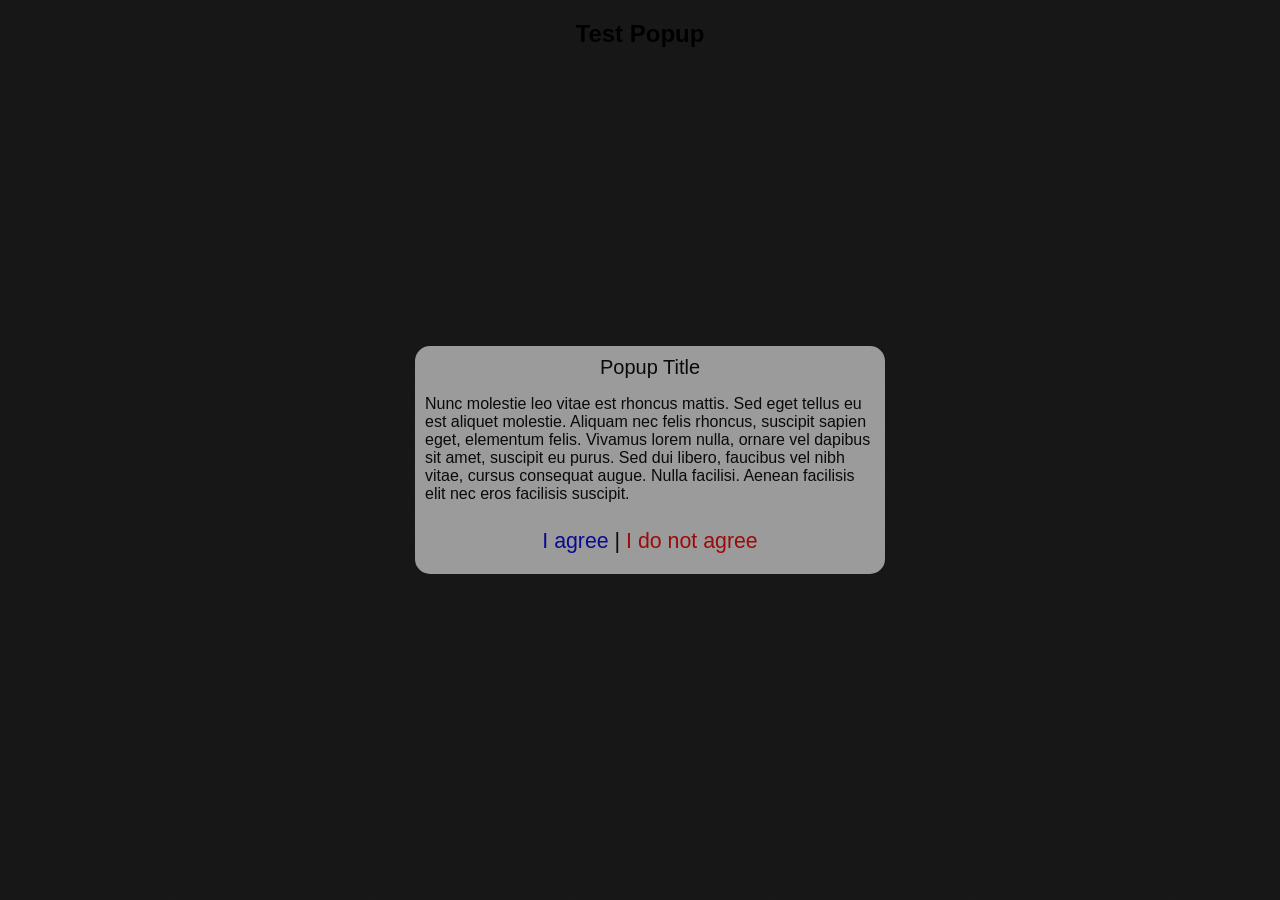
<file: popup/index.html>
<!DOCTYPE html>
<!--
Hi there. Thanks for checking out the code. You can delete ANYTHING you'd like here, but be wary. This place is pretty damn messy. Good luck, brave warrior.
-->
<html>
<head>
<meta charset="utf-8">
<title>jQuery Popup Plugin Basic Demo</title>
<link rel="stylesheet" href="main.css">
</head>
<body>
<div class="maintext">
  <h2> Test Popup</h2>
<div class="jquery-script-ads">

<script type="text/javascript"><!--
google_ad_client = "ca-pub-2783044520727903";
/* jQuery_demo */
google_ad_slot = "2780937993";
google_ad_width = 728;
google_ad_height = 90;
//-->
</script>
<script type="text/javascript"
src="http://pagead2.googlesyndication.com/pagead/show_ads.js">
</script></div>
</div>
<div id="boxes">
  <div style="top: 199.5px; left: 551.5px; display: none;" id="dialog" class="window"> Popup Title
    <div id="lorem">
      <p>Nunc molestie leo vitae est rhoncus mattis. Sed eget tellus eu est aliquet molestie. Aliquam nec felis rhoncus, suscipit sapien eget, elementum felis. Vivamus lorem nulla, ornare vel dapibus sit amet, suscipit eu purus. Sed dui libero, faucibus vel nibh vitae, cursus consequat augue. Nulla facilisi. Aenean facilisis elit nec eros facilisis suscipit.</p>
    </div>
    <div id="popupfoot"> <a href="#" class="close agree">I agree</a> | <a class="agree"style="color:red;" href="http://www.cartoonnetwork.com/">I do not agree</a> </div>
  </div>
  <div style="width: 1478px; font-size: 32pt; color:white; height: 602px; display: none; opacity: 0.8;" id="mask"></div>
</div>
<script src="http://ajax.googleapis.com/ajax/libs/jquery/1.11.1/jquery.js"></script> 
<script src="main.js"></script>
<script type="text/javascript">

  var _gaq = _gaq || [];
  _gaq.push(['_setAccount', 'UA-36251023-1']);
  _gaq.push(['_setDomainName', 'jqueryscript.net']);
  _gaq.push(['_trackPageview']);

  (function() {
    var ga = document.createElement('script'); ga.type = 'text/javascript'; ga.async = true;
    ga.src = ('https:' == document.location.protocol ? 'https://ssl' : 'http://www') + '.google-analytics.com/ga.js';
    var s = document.getElementsByTagName('script')[0]; s.parentNode.insertBefore(ga, s);
  })();

</script>

</body>
</html>
</file>
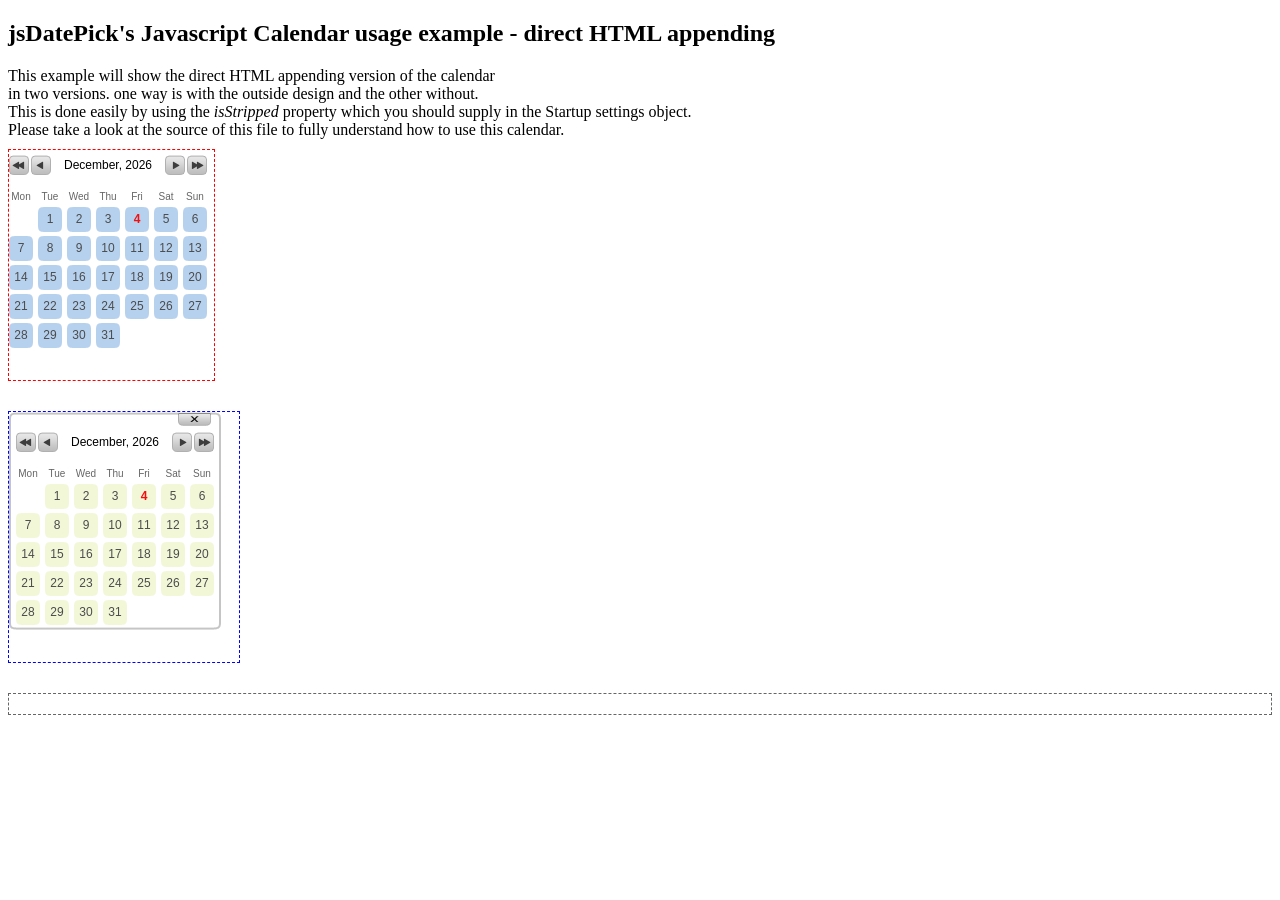
<file: calender/example-full.html>
<!DOCTYPE html PUBLIC "-//W3C//DTD XHTML 1.0 Transitional//EN" "http://www.w3.org/TR/xhtml1/DTD/xhtml1-transitional.dtd">
<html xmlns="http://www.w3.org/1999/xhtml">
<head>
<meta http-equiv="Content-Type" content="text/html; charset=utf-8" />
<title>jsDatePick Javascript example</title>
<!-- 

	Copyright 2010 Itamar Arjuan
	jsDatePick is distributed under the terms of the GNU General Public License.
	
	****************************************************************************************

	Copy paste these 2 lines of code to every page you want the calendar to be available at
-->
<link rel="stylesheet" type="text/css" media="all" href="jsDatePick_ltr.min.css" />
<!-- 
	OR if you want to use the calendar in a right-to-left website
	just use the other CSS file instead and don't forget to switch g_jsDatePickDirectionality variable to "rtl"!
	
	<link rel="stylesheet" type="text/css" media="all" href="jsDatePick_ltr.css" />
-->
<script type="text/javascript" src="jsDatePick.min.1.3.js"></script>
<!-- 
	After you copied those 2 lines of code , make sure you take also the files into the same folder :-)
    Next step will be to set the appropriate statement to "start-up" the calendar on the needed HTML element.
    
    This example is of the direct HTML appending calendar version which can be used
    in two ways. with a stripped mode or without.
    
    BUT - in both cases , it simply attaches to an HTML element and stays there.    
    
    When used in this way , you will have to make a javascript function that will be registered
    as an event handler of the clicking action on each day.
    
    This is done easily like shown in the example.
-->
<script type="text/javascript">
	window.onload = function(){
		
		
		g_globalObject = new JsDatePick({
			useMode:1,
			isStripped:true,
			target:"div3_example"
			/*selectedDate:{				This is an example of what the full configuration offers.
				day:5,						For full documentation about these settings please see the full version of the code.
				month:9,
				year:2006
			},
			yearsRange:[1978,2020],
			limitToToday:false,
			cellColorScheme:"beige",
			dateFormat:"%m-%d-%Y",
			imgPath:"img/",
			weekStartDay:1*/
		});		
		
		g_globalObject.setOnSelectedDelegate(function(){
			var obj = g_globalObject.getSelectedDay();
			alert("a date was just selected and the date is : " + obj.day + "/" + obj.month + "/" + obj.year);
			document.getElementById("div3_example_result").innerHTML = obj.day + "/" + obj.month + "/" + obj.year;
		});
		
		
		
		g_globalObject2 = new JsDatePick({
			useMode:1,
			isStripped:false,
			target:"div4_example",
			cellColorScheme:"beige"
			/*selectedDate:{				This is an example of what the full configuration offers.
				day:5,						For full documentation about these settings please see the full version of the code.
				month:9,
				year:2006
			},
			yearsRange:[1978,2020],
			limitToToday:false,
			dateFormat:"%m-%d-%Y",
			imgPath:"img/",
			weekStartDay:1*/
		});
		
		g_globalObject2.setOnSelectedDelegate(function(){
			var obj = g_globalObject2.getSelectedDay();
			alert("a date was just selected and the date is : " + obj.day + "/" + obj.month + "/" + obj.year);
			document.getElementById("div3_example_result").innerHTML = obj.day + "/" + obj.month + "/" + obj.year;
		});		
		
	};
</script>
</head>
<body>
	<h2>jsDatePick's Javascript Calendar usage example - direct HTML appending</h2>
    
    This example will show the direct HTML appending version of the calendar
    <br />
    in two versions. one way is with the outside design and the other without.
    <br />
    This is done easily by using the <i>isStripped</i> property which you should supply in the Startup settings object.
    <br />
    Please take a look at the source of this file to fully understand how to use this calendar.
    <br />
    
    <div id="div3_example" style="margin:10px 0 30px 0; border:dashed 1px red; width:205px; height:230px;">
    	
    </div>
    
    
    <div id="div4_example" style="margin:10px 0 30px 0; border:dashed 1px blue; width:230px; height:250px;">
    	
    </div>
    
    
    <div id="div3_example_result" style="height:20px; line-height:20px; margin:10px 0 0 0; border:dashed 1px #666;"></div>
        
</body>
</html>
</file>
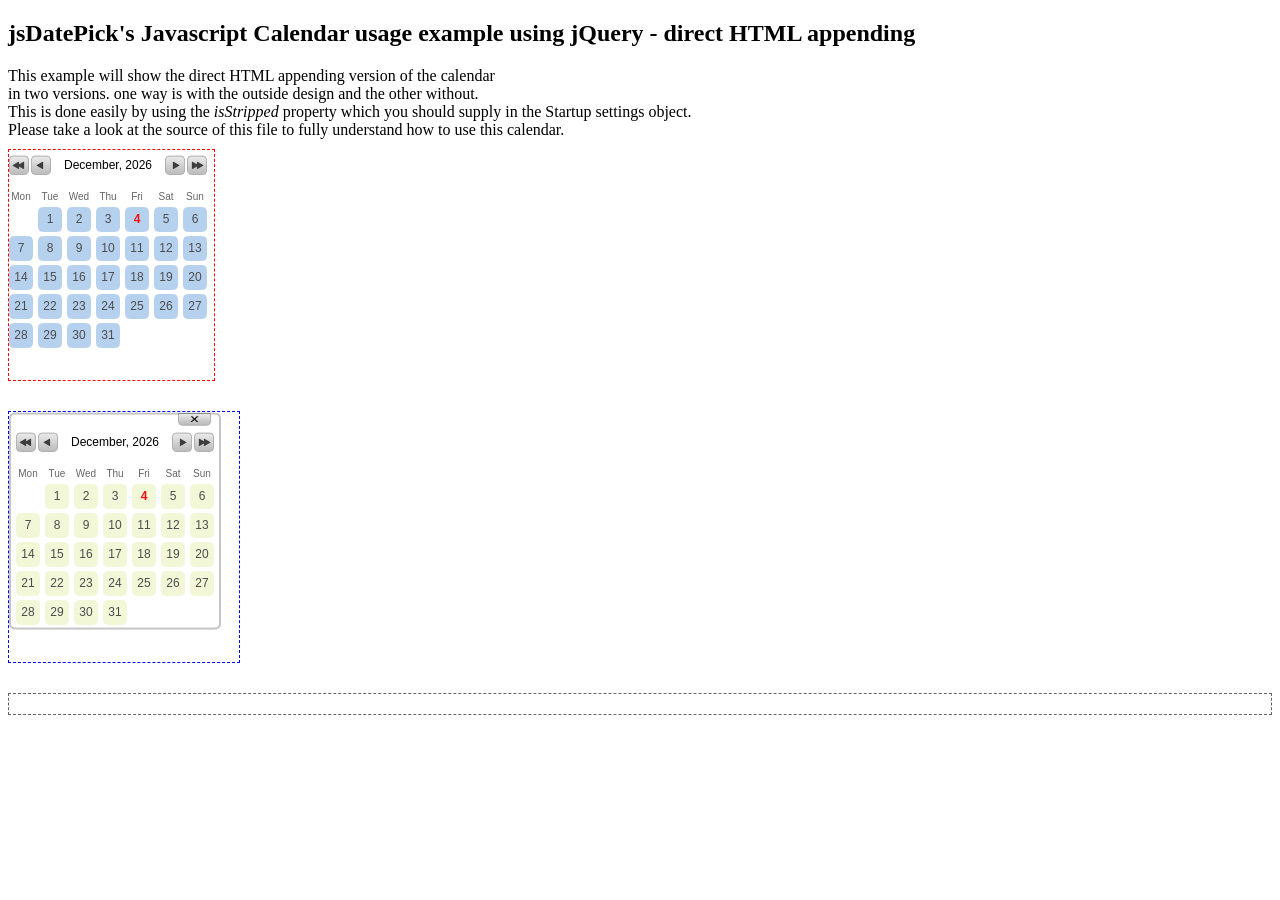
<file: calender/example-jquery-full.html>
<!DOCTYPE html PUBLIC "-//W3C//DTD XHTML 1.0 Transitional//EN" "http://www.w3.org/TR/xhtml1/DTD/xhtml1-transitional.dtd">
<html xmlns="http://www.w3.org/1999/xhtml">
<head>
<meta http-equiv="Content-Type" content="text/html; charset=utf-8" />
<title>jsDatePick Javascript example</title>
<!-- 

	Copyright 2010 Itamar Arjuan
	jsDatePick is distributed under the terms of the GNU General Public License.
	
	****************************************************************************************

	Copy paste these 2 lines of code to every page you want the calendar to be available at
-->
<link rel="stylesheet" type="text/css" media="all" href="jsDatePick_ltr.min.css" />
<!-- 
	OR if you want to use the calendar in a right-to-left website
	just use the other CSS file instead and don't forget to switch g_jsDatePickDirectionality variable to "rtl"!
	
	<link rel="stylesheet" type="text/css" media="all" href="jsDatePick_ltr.css" />
-->
<script type="text/javascript" src="jquery.1.4.2.js"></script>
<script type="text/javascript" src="jsDatePick.jquery.min.1.3.js"></script>
<!-- 
	After you copied those 2 lines of code , make sure you take also the files into the same folder :-)
    Next step will be to set the appropriate statement to "start-up" the calendar on the needed HTML element.
    
    This example is of the direct HTML appending calendar version which can be used
    in two ways. with a stripped mode or without.
    
    BUT - in both cases , it simply attaches to an HTML element and stays there.    
    
    When used in this way , you will have to make a javascript function that will be registered
    as an event handler of the clicking action on each day.
    
    This is done easily like shown in the example.
-->
<script type="text/javascript">
	window.onload = function(){		
		
		g_globalObject = new JsDatePick({
			useMode:1,
			isStripped:true,
			target:"div3_example"
			/*selectedDate:{				This is an example of what the full configuration offers.
				day:5,						For full documentation about these settings please see the full version of the code.
				month:9,
				year:2006
			},
			yearsRange:[1978,2020],
			limitToToday:false,
			cellColorScheme:"beige",
			dateFormat:"%m-%d-%Y",
			imgPath:"img/",
			weekStartDay:1*/
		});
		
		g_globalObject.setOnSelectedDelegate(function(){
			var obj = g_globalObject.getSelectedDay();
			alert("a date was just selected and the date is : " + obj.day + "/" + obj.month + "/" + obj.year);
			document.getElementById("div3_example_result").innerHTML = obj.day + "/" + obj.month + "/" + obj.year;
		});
		
		
		
		g_globalObject2 = new JsDatePick({
			useMode:1,
			isStripped:false,
			target:"div4_example",
			cellColorScheme:"beige"
			/*selectedDate:{				This is an example of what the full configuration offers.
				day:5,						For full documentation about these settings please see the full version of the code.
				month:9,
				year:2006
			},
			yearsRange:[1978,2020],
			limitToToday:false,
			dateFormat:"%m-%d-%Y",
			imgPath:"img/",
			weekStartDay:1*/
		});
		
		g_globalObject2.setOnSelectedDelegate(function(){
			var obj = g_globalObject2.getSelectedDay();
			alert("a date was just selected and the date is : " + obj.day + "/" + obj.month + "/" + obj.year);
			document.getElementById("div3_example_result").innerHTML = obj.day + "/" + obj.month + "/" + obj.year;
		});		
		
	};
</script>
</head>
<body>
	<h2>jsDatePick's Javascript Calendar usage example using jQuery - direct HTML appending</h2>
    
    This example will show the direct HTML appending version of the calendar
    <br />
    in two versions. one way is with the outside design and the other without.
    <br />
    This is done easily by using the <i>isStripped</i> property which you should supply in the Startup settings object.
    <br />
    Please take a look at the source of this file to fully understand how to use this calendar.
    <br />
    
    <div id="div3_example" style="margin:10px 0 30px 0; border:dashed 1px red; width:205px; height:230px;">
    	
    </div>
    
    
    <div id="div4_example" style="margin:10px 0 30px 0; border:dashed 1px blue; width:230px; height:250px;">
    	
    </div>
    
    
    <div id="div3_example_result" style="height:20px; line-height:20px; margin:10px 0 0 0; border:dashed 1px #666;"></div>
        
</body>
</html>
</file>
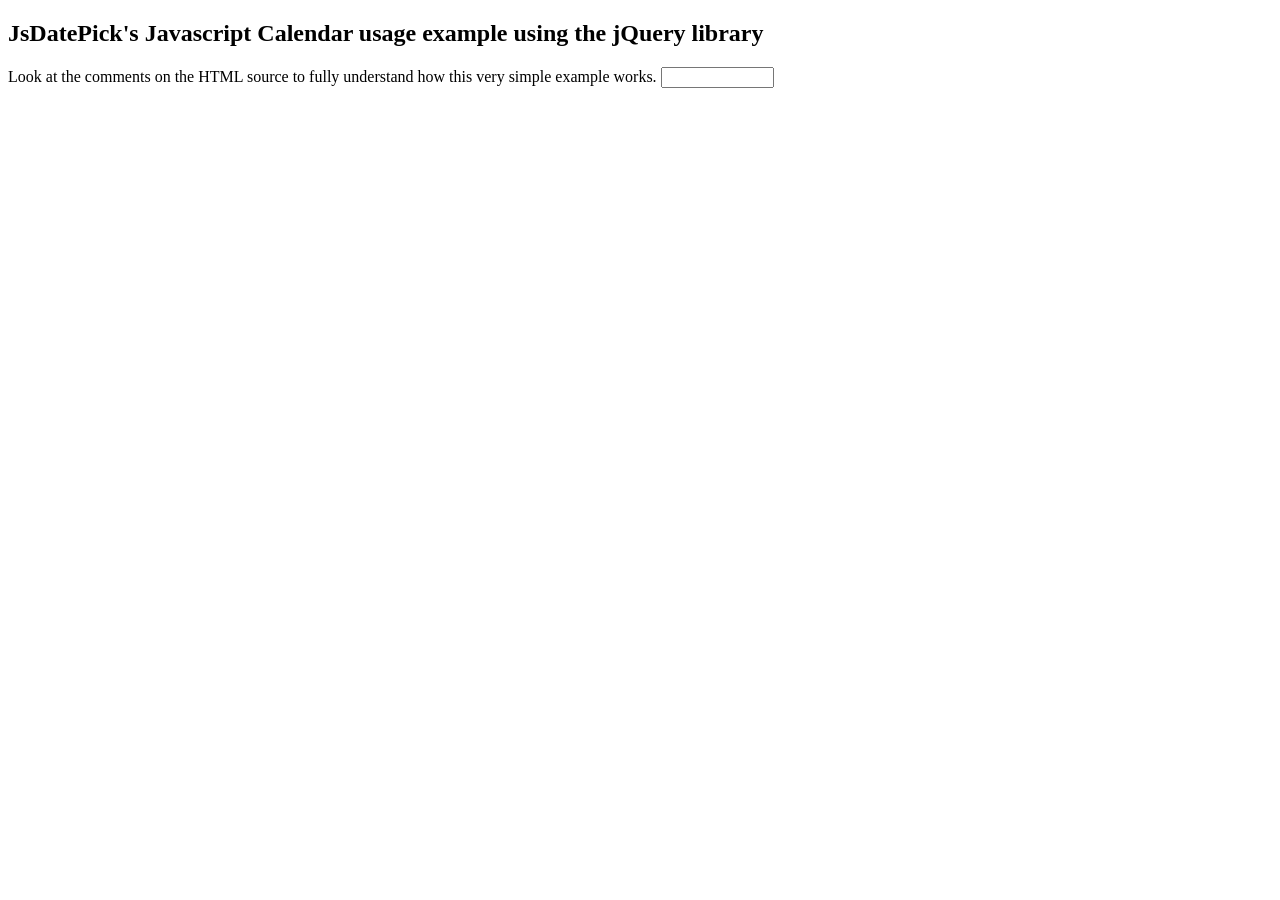
<file: calender/example-jquery.html>
<!DOCTYPE html PUBLIC "-//W3C//DTD XHTML 1.0 Transitional//EN" "http://www.w3.org/TR/xhtml1/DTD/xhtml1-transitional.dtd">
<html xmlns="http://www.w3.org/1999/xhtml">
<head>

<meta http-equiv="Content-Type" content="text/html; charset=utf-8" />
<title>jsDatePick Javascript example</title>
<!-- 

	Copyright 2010 Itamar Arjuan
	jsDatePick is distributed under the terms of the GNU General Public License.
	
	****************************************************************************************

	Copy paste these 2 lines of code to every page you want the calendar to be available at
-->
<link rel="stylesheet" type="text/css" media="all" href="jsDatePick_ltr.min.css" />
<!-- 
	OR if you want to use the calendar in a right-to-left website
	just use the other CSS file instead and don't forget to switch g_jsDatePickDirectionality variable to "rtl"!
	
	<link rel="stylesheet" type="text/css" media="all" href="jsDatePick_ltr.css" />
-->
<script type="text/javascript" src="jquery.1.4.2.js"></script>
<script type="text/javascript" src="jsDatePick.jquery.min.1.3.js"></script>
<!-- 
	After you copied those 2 lines of code , make sure you take also the files into the same folder :-)
    Next step will be to set the appropriate statement to "start-up" the calendar on the needed HTML element.
    
    The first example of Javascript snippet is for the most basic use , as a popup calendar
    for a text field input.
-->
<script type="text/javascript">
	window.onload = function(){
		new JsDatePick({
			useMode:2,
			target:"inputField",
			dateFormat:"%d-%M-%Y"
			/*selectedDate:{				This is an example of what the full configuration offers.
				day:5,						For full documentation about these settings please see the full version of the code.
				month:9,
				year:2006
			},
			yearsRange:[1978,2020],
			limitToToday:false,
			cellColorScheme:"beige",
			dateFormat:"%m-%d-%Y",
			imgPath:"img/",
			weekStartDay:1*/
		});
	};
</script>
</head>
<body>
	<h2>JsDatePick's Javascript Calendar usage example using the jQuery library</h2>
    
    Look at the comments on the HTML source to fully understand how this very simple example works.
    
    <input type="text" size="12" id="inputField" />
    
</body>
</html>
</file>
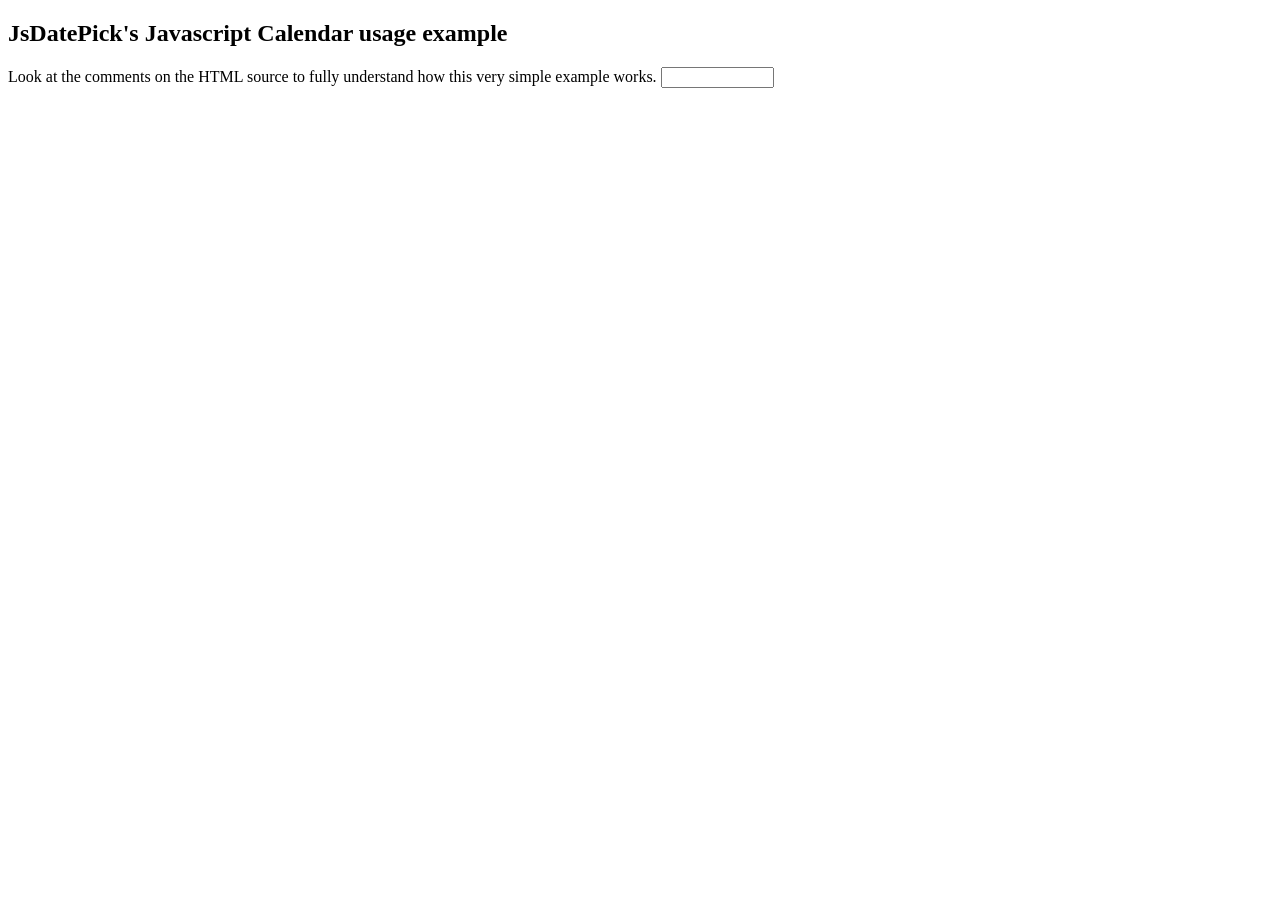
<file: calender/example.html>
<!DOCTYPE html PUBLIC "-//W3C//DTD XHTML 1.0 Transitional//EN" "http://www.w3.org/TR/xhtml1/DTD/xhtml1-transitional.dtd">
<html xmlns="http://www.w3.org/1999/xhtml">
<head>

<meta http-equiv="Content-Type" content="text/html; charset=utf-8" />
<title>jsDatePick Javascript example</title>
<!-- 

	Copyright 2009 Itamar Arjuan
	jsDatePick is distributed under the terms of the GNU General Public License.
	
	****************************************************************************************

	Copy paste these 2 lines of code to every page you want the calendar to be available at
-->
<link rel="stylesheet" type="text/css" media="all" href="jsDatePick_ltr.min.css" />
<!-- 
	OR if you want to use the calendar in a right-to-left website
	just use the other CSS file instead and don't forget to switch g_jsDatePickDirectionality variable to "rtl"!
	
	<link rel="stylesheet" type="text/css" media="all" href="jsDatePick_ltr.css" />
-->
<script type="text/javascript" src="jsDatePick.min.1.3.js"></script>
<!-- 
	After you copied those 2 lines of code , make sure you take also the files into the same folder :-)
    Next step will be to set the appropriate statement to "start-up" the calendar on the needed HTML element.
    
    The first example of Javascript snippet is for the most basic use , as a popup calendar
    for a text field input.
-->
<script type="text/javascript">
	window.onload = function(){
		new JsDatePick({
			useMode:2,
			target:"inputField",
			dateFormat:"%d-%M-%Y"
			/*selectedDate:{				This is an example of what the full configuration offers.
				day:5,						For full documentation about these settings please see the full version of the code.
				month:9,
				year:2006
			},
			yearsRange:[1978,2020],
			limitToToday:false,
			cellColorScheme:"beige",
			dateFormat:"%m-%d-%Y",
			imgPath:"img/",
			weekStartDay:1*/
		});
	};
</script>
</head>
<body>
	<h2>JsDatePick's Javascript Calendar usage example</h2>
    
    Look at the comments on the HTML source to fully understand how this very simple example works.
    
    <input type="text" size="12" id="inputField" />
    
</body>
</html>
</file>
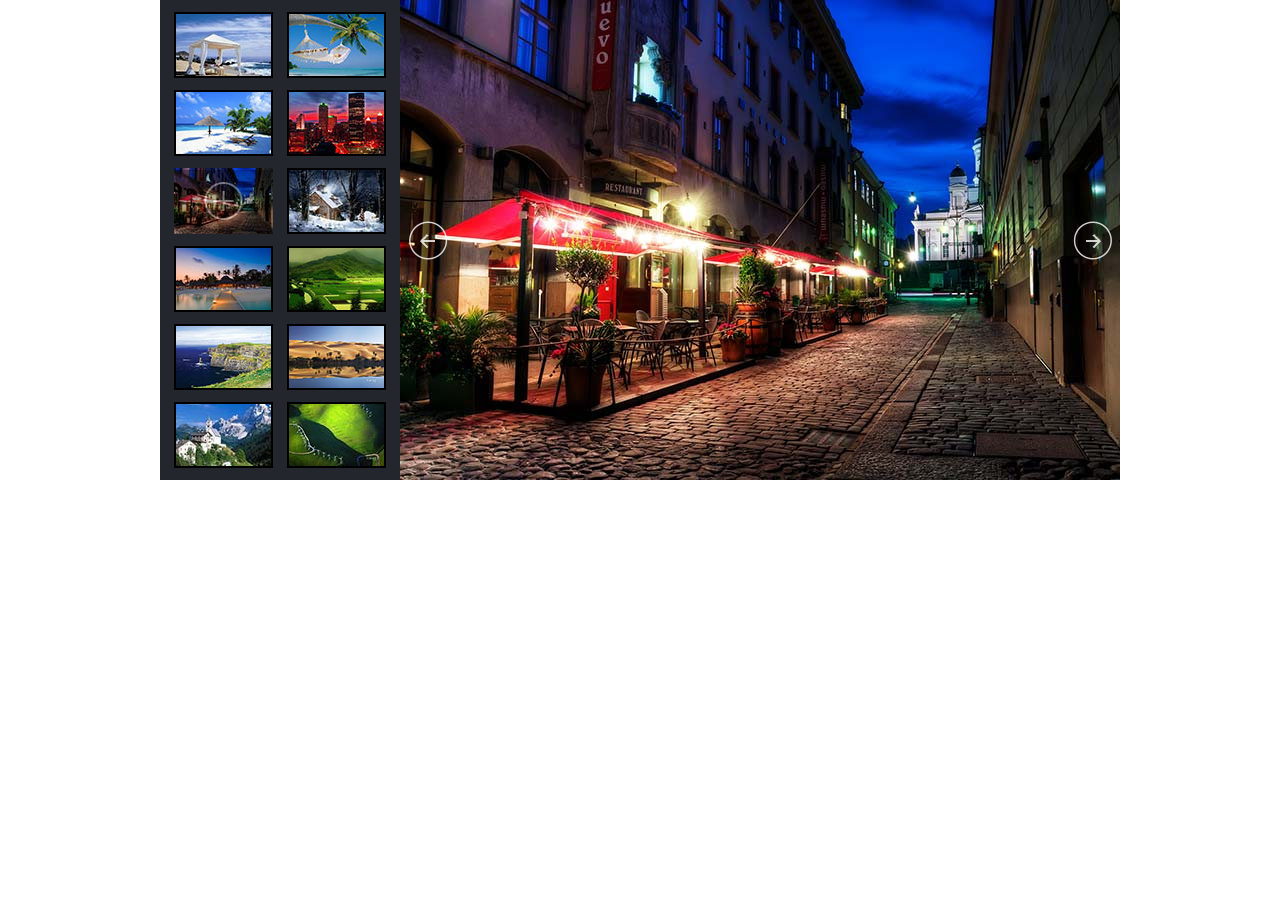
<file: admin/slider_admin/image-gallery-with-vertical-thumbnail.slider/deep-minified.html>
<!DOCTYPE html>
<html>
<head>
    <meta charset="utf-8">
    <meta name="viewport" content="width=device-width, initial-scale=1.0">
    <title></title>
</head>
<body style="padding:0px; margin:0px; background-color:#fff;font-family:Arial, sans-serif">

<!-- #region Jssor Slider Begin -->

<!-- Generated by Jssor Slider Maker Online. -->
<!-- This is deep minimized demo, it works alone, it doesn't depend on any javascript library. -->

<script>

(function(h,g,c,j,e,l,k){/*! Jssor */
new(function(){});var f={zc:function(a){return-c.cos(a*c.PI)/2+.5},gd:function(a){return a},dd:function(a){return-a*(a-2)},Ee:function(a){return a*a*a},Je:function(a){return a==0?0:c.pow(2,10*(a-1))}},d={R:f.zc,D:f.gd,Tb:f.dd,r:f.Ee,s:f.Je};var b=new function(){var d=this,Bb=/\S+/g,G=1,db=2,hb=3,gb=4,lb=5,H,r=0,i=0,s=0,W=0,z=0,J=navigator,pb=J.appName,o=J.userAgent,p=parseFloat;function zb(){if(!H){H={sf:"ontouchstart"in h||"createTouch"in g};var a;if(J.pointerEnabled||(a=J.msPointerEnabled))H.rd=a?"msTouchAction":"touchAction"}return H}function v(j){if(!r){r=-1;if(pb=="Microsoft Internet Explorer"&&!!h.attachEvent&&!!h.ActiveXObject){var e=o.indexOf("MSIE");r=G;s=p(o.substring(e+5,o.indexOf(";",e)));/*@cc_on W=@_jscript_version@*/;i=g.documentMode||s}else if(pb=="Netscape"&&!!h.addEventListener){var d=o.indexOf("Firefox"),b=o.indexOf("Safari"),f=o.indexOf("Chrome"),c=o.indexOf("AppleWebKit");if(d>=0){r=db;i=p(o.substring(d+8))}else if(b>=0){var k=o.substring(0,b).lastIndexOf("/");r=f>=0?gb:hb;i=p(o.substring(k+1,b))}else{var a=/Trident\/.*rv:([0-9]{1,}[\.0-9]{0,})/i.exec(o);if(a){r=G;i=s=p(a[1])}}if(c>=0)z=p(o.substring(c+12))}else{var a=/(opera)(?:.*version|)[ \/]([\w.]+)/i.exec(o);if(a){r=lb;i=p(a[2])}}}return j==r}function q(){return v(G)}function R(){return q()&&(i<6||g.compatMode=="BackCompat")}function fb(){return v(hb)}function kb(){return v(lb)}function wb(){return fb()&&z>534&&z<535}function K(){v();return z>537||i>42||r==G&&i>=11}function P(){return q()&&i<9}function xb(a){var b,c;return function(f){if(!b){b=e;var d=a.substr(0,1).toUpperCase()+a.substr(1);n([a].concat(["WebKit","ms","Moz","O","webkit"]),function(g,e){var b=a;if(e)b=g+d;if(f.style[b]!=k)return c=b})}return c}}function vb(b){var a;return function(c){a=a||xb(b)(c)||b;return a}}var L=vb("transform");function ob(a){return{}.toString.call(a)}var F;function Hb(){if(!F){F={};n(["Boolean","Number","String","Function","Array","Date","RegExp","Object"],function(a){F["[object "+a+"]"]=a.toLowerCase()})}return F}function n(b,d){var a,c;if(ob(b)=="[object Array]"){for(a=0;a<b.length;a++)if(c=d(b[a],a,b))return c}else for(a in b)if(c=d(b[a],a,b))return c}function C(a){return a==j?String(a):Hb()[ob(a)]||"object"}function mb(a){for(var b in a)return e}function A(a){try{return C(a)=="object"&&!a.nodeType&&a!=a.window&&(!a.constructor||{}.hasOwnProperty.call(a.constructor.prototype,"isPrototypeOf"))}catch(b){}}function u(a,b){return{x:a,y:b}}function sb(b,a){setTimeout(b,a||0)}function I(b,d,c){var a=!b||b=="inherit"?"":b;n(d,function(c){var b=c.exec(a);if(b){var d=a.substr(0,b.index),e=a.substr(b.index+b[0].length+1,a.length-1);a=d+e}});a=c+(!a.indexOf(" ")?"":" ")+a;return a}function ub(b,a){if(i<9)b.style.filter=a}d.yf=zb;d.sd=q;d.wf=fb;d.vd=kb;d.tf=K;d.mb=P;xb("transform");d.xd=function(){return i};d.qf=function(){v();return z};d.dc=sb;function Z(a){a.constructor===Z.caller&&a.Bd&&a.Bd.apply(a,Z.caller.arguments)}d.Bd=Z;d.Fb=function(a){if(d.vf(a))a=g.getElementById(a);return a};function t(a){return a||h.event}d.Kd=t;d.jc=function(b){b=t(b);var a=b.target||b.srcElement||g;if(a.nodeType==3)a=d.Ed(a);return a};d.Id=function(a){a=t(a);return{x:a.pageX||a.clientX||0,y:a.pageY||a.clientY||0}};function D(c,d,a){if(a!==k)c.style[d]=a==k?"":a;else{var b=c.currentStyle||c.style;a=b[d];if(a==""&&h.getComputedStyle){b=c.ownerDocument.defaultView.getComputedStyle(c,j);b&&(a=b.getPropertyValue(d)||b[d])}return a}}function bb(b,c,a,d){if(a!==k){if(a==j)a="";else d&&(a+="px");D(b,c,a)}else return p(D(b,c))}function m(c,a){var d=a?bb:D,b;if(a&4)b=vb(c);return function(e,f){return d(e,b?b(e):c,f,a&2)}}function Eb(b){if(q()&&s<9){var a=/opacity=([^)]*)/.exec(b.style.filter||"");return a?p(a[1])/100:1}else return p(b.style.opacity||"1")}function Gb(b,a,f){if(q()&&s<9){var h=b.style.filter||"",i=new RegExp(/[\s]*alpha\([^\)]*\)/g),e=c.round(100*a),d="";if(e<100||f)d="alpha(opacity="+e+") ";var g=I(h,[i],d);ub(b,g)}else b.style.opacity=a==1?"":c.round(a*100)/100}var M={a:["rotate"],ab:["rotateX"],bb:["rotateY"],Wb:["skewX"],Vb:["skewY"]};if(!K())M=B(M,{v:["scaleX",2],B:["scaleY",2],ib:["translateZ",1]});function N(d,a){var c="";if(a){if(q()&&i&&i<10){delete a.ab;delete a.bb;delete a.ib}b.j(a,function(d,b){var a=M[b];if(a){var e=a[1]||0;if(O[b]!=d)c+=" "+a[0]+"("+d+(["deg","px",""])[e]+")"}});if(K()){if(a.qb||a.ob||a.ib)c+=" translate3d("+(a.qb||0)+"px,"+(a.ob||0)+"px,"+(a.ib||0)+"px)";if(a.v==k)a.v=1;if(a.B==k)a.B=1;if(a.v!=1||a.B!=1)c+=" scale3d("+a.v+", "+a.B+", 1)"}}d.style[L(d)]=c}d.Nc=m("transformOrigin",4);d.Ve=m("backfaceVisibility",4);d.df=m("transformStyle",4);d.cf=m("perspective",6);d.bf=m("perspectiveOrigin",4);d.je=function(a,b){if(q()&&s<9||s<10&&R())a.style.zoom=b==1?"":b;else{var c=L(a),f="scale("+b+")",e=a.style[c],g=new RegExp(/[\s]*scale\(.*?\)/g),d=I(e,[g],f);a.style[c]=d}};d.gc=function(b,a){return function(c){c=t(c);var f=c.type,e=c.relatedTarget||(f=="mouseout"?c.toElement:c.fromElement);(!e||e!==a&&!d.af(a,e))&&b(c)}};d.g=function(a,e,b,c){a=d.Fb(a);if(a.addEventListener){e=="mousewheel"&&a.addEventListener("DOMMouseScroll",b,c);a.addEventListener(e,b,c)}else if(a.attachEvent){a.attachEvent("on"+e,b);c&&a.setCapture&&a.setCapture()}};d.V=function(a,c,e,b){a=d.Fb(a);if(a.removeEventListener){c=="mousewheel"&&a.removeEventListener("DOMMouseScroll",e,b);a.removeEventListener(c,e,b)}else if(a.detachEvent){a.detachEvent("on"+c,e);b&&a.releaseCapture&&a.releaseCapture()}};d.Ub=function(a){a=t(a);a.preventDefault&&a.preventDefault();a.cancel=e;a.returnValue=l};d.mf=function(a){a=t(a);a.stopPropagation&&a.stopPropagation();a.cancelBubble=e};d.U=function(d,c){var a=[].slice.call(arguments,2),b=function(){var b=a.concat([].slice.call(arguments,0));return c.apply(d,b)};return b};d.Zb=function(d,c){for(var b=[],a=d.firstChild;a;a=a.nextSibling)(c||a.nodeType==1)&&b.push(a);return b};function nb(a,c,e,b){b=b||"u";for(a=a?a.firstChild:j;a;a=a.nextSibling)if(a.nodeType==1){if(V(a,b)==c)return a;if(!e){var d=nb(a,c,e,b);if(d)return d}}}d.F=nb;function T(a,d,f,b){b=b||"u";var c=[];for(a=a?a.firstChild:j;a;a=a.nextSibling)if(a.nodeType==1){V(a,b)==d&&c.push(a);if(!f){var e=T(a,d,f,b);if(e.length)c=c.concat(e)}}return c}function ib(a,c,d){for(a=a?a.firstChild:j;a;a=a.nextSibling)if(a.nodeType==1){if(a.tagName==c)return a;if(!d){var b=ib(a,c,d);if(b)return b}}}d.We=ib;function yb(a,c,e){var b=[];for(a=a?a.firstChild:j;a;a=a.nextSibling)if(a.nodeType==1){(!c||a.tagName==c)&&b.push(a);if(!e){var d=yb(a,c,e);if(d.length)b=b.concat(d)}}return b}d.Xe=yb;d.Ye=function(b,a){return b.getElementsByTagName(a)};function B(){var e=arguments,d,c,b,a,g=1&e[0],f=1+g;d=e[f-1]||{};for(;f<e.length;f++)if(c=e[f])for(b in c){a=c[b];if(a!==k){a=c[b];var h=d[b];d[b]=g&&(A(h)||A(a))?B(g,{},h,a):a}}return d}d.G=B;function ab(f,g){var d={},c,a,b;for(c in f){a=f[c];b=g[c];if(a!==b){var e;if(A(a)&&A(b)){a=ab(a,b);e=!mb(a)}!e&&(d[c]=a)}}return d}d.Uc=function(a){return C(a)=="function"};d.vf=function(a){return C(a)=="string"};d.cd=function(a){return!isNaN(p(a))&&isFinite(a)};d.j=n;function S(a){return g.createElement(a)}d.pb=function(){return S("DIV")};d.Qc=function(){};function X(b,c,a){if(a==k)return b.getAttribute(c);b.setAttribute(c,a)}function V(a,b){return X(a,b)||X(a,"data-"+b)}d.M=X;d.o=V;function x(b,a){if(a==k)return b.className;b.className=a}d.Jc=x;function rb(b){var a={};n(b,function(b){a[b]=b});return a}function tb(b,a){return b.match(a||Bb)}function Q(b,a){return rb(tb(b||"",a))}d.ke=tb;function cb(b,c){var a="";n(c,function(c){a&&(a+=b);a+=c});return a}function E(a,c,b){x(a,cb(" ",B(ab(Q(x(a)),Q(c)),Q(b))))}d.Ed=function(a){return a.parentNode};d.W=function(a){d.db(a,"none")};d.E=function(a,b){d.db(a,b?"none":"")};d.Xd=function(b,a){b.removeAttribute(a)};d.ie=function(){return q()&&i<10};d.ce=function(d,a){if(a)d.style.clip="rect("+c.round(a.k)+"px "+c.round(a.z)+"px "+c.round(a.C)+"px "+c.round(a.f)+"px)";else{var g=d.style.cssText,f=[new RegExp(/[\s]*clip: rect\(.*?\)[;]?/i),new RegExp(/[\s]*cliptop: .*?[;]?/i),new RegExp(/[\s]*clipright: .*?[;]?/i),new RegExp(/[\s]*clipbottom: .*?[;]?/i),new RegExp(/[\s]*clipleft: .*?[;]?/i)],e=I(g,f,"");b.cc(d,e)}};d.gb=function(){return+new Date};d.O=function(b,a){b.appendChild(a)};d.Ob=function(b,a,c){(c||a.parentNode).insertBefore(b,a)};d.ac=function(b,a){a=a||b.parentNode;a&&a.removeChild(b)};d.Vd=function(a,b){n(a,function(a){d.ac(a,b)})};d.Zc=function(a){d.Vd(d.Zb(a,e),a)};d.Ud=function(a,b){var c=d.Ed(a);b&1&&d.J(a,(d.q(c)-d.q(a))/2);b&2&&d.K(a,(d.u(c)-d.u(a))/2)};d.ee=function(b,a){return parseInt(b,a||10)};d.de=p;d.af=function(b,a){var c=g.body;while(a&&b!==a&&c!==a)try{a=a.parentNode}catch(d){return l}return b===a};function Y(e,c,b){var a=e.cloneNode(!c);!b&&d.Xd(a,"id");return a}d.Z=Y;d.xb=function(f,g){var a=new Image;function b(f,e){d.V(a,"load",b);d.V(a,"abort",c);d.V(a,"error",c);g&&g(a,e)}function c(a){b(a,e)}if(kb()&&i<11.6||!f)b(!f);else{d.g(a,"load",b);d.g(a,"abort",c);d.g(a,"error",c);a.src=f}};d.Wd=function(e,a,f){var c=e.length+1;function b(b){c--;if(a&&b&&b.src==a.src)a=b;!c&&f&&f(a)}n(e,function(a){d.xb(a.src,b)});b()};d.he=function(a,g,i,h){if(h)a=Y(a);var c=T(a,g);if(!c.length)c=b.Ye(a,g);for(var f=c.length-1;f>-1;f--){var d=c[f],e=Y(i);x(e,x(d));b.cc(e,d.style.cssText);b.Ob(e,d);b.ac(d)}return a};function Ib(a){var l=this,p="",r=["av","pv","ds","dn"],f=[],q,j=0,h=0,e=0;function i(){E(a,q,f[e||j||h&2||h]);b.eb(a,"pointer-events",e?"none":"")}function c(){j=0;i();d.V(g,"mouseup",c);d.V(g,"touchend",c);d.V(g,"touchcancel",c)}function o(a){if(e)d.Ub(a);else{j=4;i();d.g(g,"mouseup",c);d.g(g,"touchend",c);d.g(g,"touchcancel",c)}}l.Rd=function(a){if(a===k)return h;h=a&2||a&1;i()};l.pd=function(a){if(a===k)return!e;e=a?0:3;i()};l.sb=a=d.Fb(a);var m=b.ke(x(a));if(m)p=m.shift();n(r,function(a){f.push(p+a)});q=cb(" ",f);f.unshift("");d.g(a,"mousedown",o);d.g(a,"touchstart",o)}d.fc=function(a){return new Ib(a)};d.eb=D;d.rb=m("overflow");d.K=m("top",2);d.J=m("left",2);d.q=m("width",2);d.u=m("height",2);d.Pd=m("marginLeft",2);d.Ue=m("marginTop",2);d.H=m("position");d.db=m("display");d.N=m("zIndex",1);d.Eb=function(b,a,c){if(a!=k)Gb(b,a,c);else return Eb(b)};d.cc=function(a,b){if(b!=k)a.style.cssText=b;else return a.style.cssText};var U={e:d.Eb,k:d.K,f:d.J,cb:d.q,X:d.u,Ab:d.H,Kf:d.db,Q:d.N};function w(g,l){var f=P(),b=K(),e=wb(),h=L(g);function i(b,d,a){var e=b.tb(u(-d/2,-a/2)),f=b.tb(u(d/2,-a/2)),g=b.tb(u(d/2,a/2)),h=b.tb(u(-d/2,a/2));b.tb(u(300,300));return u(c.min(e.x,f.x,g.x,h.x)+d/2,c.min(e.y,f.y,g.y,h.y)+a/2)}function a(e,a){a=a||{};var g=a.ib||0,l=(a.ab||0)%360,m=(a.bb||0)%360,o=(a.a||0)%360,p=a.Jf;if(f){g=0;l=0;m=0;p=0}var c=new Db(a.qb,a.ob,g);c.ab(l);c.bb(m);c.Md(o);c.Td(a.Wb,a.Vb);c.Dc(a.v,a.B,p);if(b){c.vb(a.zb,a.yb);e.style[h]=c.Zd()}else if(!W||W<9){var j="";if(o||a.v!=k&&a.v!=1||a.B!=k&&a.B!=1){var n=i(c,a.lb,a.kb);d.Ue(e,n.y);d.Pd(e,n.x);j=c.ge()}var r=e.style.filter,s=new RegExp(/[\s]*progid:DXImageTransform\.Microsoft\.Matrix\([^\)]*\)/g),q=I(r,[s],j);ub(e,q)}}w=function(f,c){c=c||{};var h=c.zb,i=c.yb,g;n(U,function(a,b){g=c[b];g!==k&&a(f,g)});d.ce(f,c.i);if(!b){h!=k&&d.J(f,c.Ld+h);i!=k&&d.K(f,c.Hd+i)}if(c.Nd)if(e)sb(d.U(j,N,f,c));else a(f,c)};d.Hb=N;if(e)d.Hb=w;if(f)d.Hb=a;else if(!b)a=N;d.I=w;w(g,l)}d.Hb=w;d.I=w;function Db(i,l,p){var d=this,b=[1,0,0,0,0,1,0,0,0,0,1,0,i||0,l||0,p||0,1],h=c.sin,g=c.cos,m=c.tan;function f(a){return a*c.PI/180}function o(a,b){return{x:a,y:b}}function n(c,e,l,m,o,r,t,u,w,z,A,C,E,b,f,k,a,g,i,n,p,q,s,v,x,y,B,D,F,d,h,j){return[c*a+e*p+l*x+m*F,c*g+e*q+l*y+m*d,c*i+e*s+l*B+m*h,c*n+e*v+l*D+m*j,o*a+r*p+t*x+u*F,o*g+r*q+t*y+u*d,o*i+r*s+t*B+u*h,o*n+r*v+t*D+u*j,w*a+z*p+A*x+C*F,w*g+z*q+A*y+C*d,w*i+z*s+A*B+C*h,w*n+z*v+A*D+C*j,E*a+b*p+f*x+k*F,E*g+b*q+f*y+k*d,E*i+b*s+f*B+k*h,E*n+b*v+f*D+k*j]}function e(c,a){return n.apply(j,(a||b).concat(c))}d.Dc=function(a,c,d){if(a==k)a=1;if(c==k)c=1;if(d==k)d=1;if(a!=1||c!=1||d!=1)b=e([a,0,0,0,0,c,0,0,0,0,d,0,0,0,0,1])};d.vb=function(a,c,d){b[12]+=a||0;b[13]+=c||0;b[14]+=d||0};d.ab=function(c){if(c){a=f(c);var d=g(a),i=h(a);b=e([1,0,0,0,0,d,i,0,0,-i,d,0,0,0,0,1])}};d.bb=function(c){if(c){a=f(c);var d=g(a),i=h(a);b=e([d,0,-i,0,0,1,0,0,i,0,d,0,0,0,0,1])}};d.Md=function(c){if(c){a=f(c);var d=g(a),i=h(a);b=e([d,i,0,0,-i,d,0,0,0,0,1,0,0,0,0,1])}};d.Td=function(a,c){if(a||c){i=f(a);l=f(c);b=e([1,m(l),0,0,m(i),1,0,0,0,0,1,0,0,0,0,1])}};d.tb=function(c){var a=e(b,[1,0,0,0,0,1,0,0,0,0,1,0,c.x,c.y,0,1]);return o(a[12],a[13])};d.Zd=function(){return"matrix3d("+b.join(",")+")"};d.ge=function(){return"progid:DXImageTransform.Microsoft.Matrix(M11="+b[0]+", M12="+b[4]+", M21="+b[1]+", M22="+b[5]+", SizingMethod='auto expand')"}}new function(){var a=this;function b(d,g){for(var j=d[0].length,i=d.length,h=g[0].length,f=[],c=0;c<i;c++)for(var k=f[c]=[],b=0;b<h;b++){for(var e=0,a=0;a<j;a++)e+=d[c][a]*g[a][b];k[b]=e}return f}a.v=function(b,c){return a.Cd(b,c,0)};a.B=function(b,c){return a.Cd(b,0,c)};a.Cd=function(a,c,d){return b(a,[[c,0],[0,d]])};a.tb=function(d,c){var a=b(d,[[c.x],[c.y]]);return u(a[0][0],a[1][0])}};var O={Ld:0,Hd:0,zb:0,yb:0,c:1,v:1,B:1,a:0,ab:0,bb:0,qb:0,ob:0,ib:0,Wb:0,Vb:0};d.Dd=function(a){var c=a||{};if(a)if(b.Uc(a))c={oc:c};else if(b.Uc(a.i))c.i={oc:a.i};return c};d.Fd=function(l,m,w,n,y,z,o){var a=m;if(l){a={};for(var g in m){var A=z[g]||1,v=y[g]||[0,1],d=(w-v[0])/v[1];d=c.min(c.max(d,0),1);d=d*A;var u=c.floor(d);if(d!=u)d-=u;var h=n.oc||f.zc,i,B=l[g],q=m[g];if(b.cd(q)){h=n[g]||h;var x=h(d);i=B+q*x}else{i=b.G({Xb:{}},l[g]);b.j(q.Xb||q,function(e,a){if(n.i)h=n.i[a]||n.i.oc||h;var c=h(d),b=e*c;i.Xb[a]=b;i[a]+=b})}a[g]=i}var t=b.j(m,function(b,a){return O[a]!=k});t&&b.j(O,function(c,b){if(a[b]==k&&l[b]!==k)a[b]=l[b]});if(t){if(a.c)a.v=a.B=a.c;a.lb=o.lb;a.kb=o.kb;a.Nd=e}}if(m.i&&o.vb){var p=a.i.Xb,s=(p.k||0)+(p.C||0),r=(p.f||0)+(p.z||0);a.f=(a.f||0)+r;a.k=(a.k||0)+s;a.i.f-=r;a.i.z-=r;a.i.k-=s;a.i.C-=s}if(a.i&&b.ie()&&!a.i.k&&!a.i.f&&a.i.z==o.lb&&a.i.C==o.kb)a.i=j;return a}};function n(){var a=this,d=[];function i(a,b){d.push({nc:a,mc:b})}function g(a,c){b.j(d,function(b,e){b.nc==a&&b.mc===c&&d.splice(e,1)})}a.Lb=a.addEventListener=i;a.removeEventListener=g;a.m=function(a){var c=[].slice.call(arguments,1);b.j(d,function(b){b.nc==a&&b.mc.apply(h,c)})}}var m=function(z,C,i,J,M,L){z=z||0;var a=this,q,n,o,u,A=0,G,H,F,B,y=0,g=0,m=0,D,k,f,d,p,w=[],x;function O(a){f+=a;d+=a;k+=a;g+=a;m+=a;y+=a}function t(o){var h=o;if(p&&(h>=d||h<=f))h=((h-f)%p+p)%p+f;if(!D||u||g!=h){var j=c.min(h,d);j=c.max(j,f);if(!D||u||j!=m){if(L){var l=(j-k)/(C||1);if(i.Jd)l=1-l;var n=b.Fd(M,L,l,G,F,H,i);if(x)b.j(n,function(b,a){x[a]&&x[a](J,b)});else b.I(J,n)}a.qc(m-k,j-k);m=j;b.j(w,function(b,c){var a=o<g?w[w.length-c-1]:b;a.hb(m-y)});var r=g,q=m;g=h;D=e;a.Rb(r,q)}}}function E(a,b,e){b&&a.Sb(d);if(!e){f=c.min(f,a.Lc()+y);d=c.max(d,a.sc()+y)}w.push(a)}var r=h.requestAnimationFrame||h.webkitRequestAnimationFrame||h.mozRequestAnimationFrame||h.msRequestAnimationFrame;if(b.wf()&&b.xd()<7)r=j;r=r||function(a){b.dc(a,i.fb)};function I(){if(q){var d=b.gb(),e=c.min(d-A,i.Tc),a=g+e*o;A=d;if(a*o>=n*o)a=n;t(a);if(!u&&a*o>=n*o)K(B);else r(I)}}function s(h,i,j){if(!q){q=e;u=j;B=i;h=c.max(h,f);h=c.min(h,d);n=h;o=n<g?-1:1;a.Vc();A=b.gb();r(I)}}function K(b){if(q){u=q=B=l;a.Wc();b&&b()}}a.Yc=function(a,b,c){s(a?g+a:d,b,c)};a.id=s;a.nb=K;a.ae=function(a){s(a)};a.Y=function(){return g};a.ed=function(){return n};a.Cb=function(){return m};a.hb=t;a.vb=function(a){t(g+a)};a.Mc=function(){return q};a.Qd=function(a){p=a};a.Sb=O;a.Oc=function(a,b){E(a,0,b)};a.kc=function(a){E(a,1)};a.Lc=function(){return f};a.sc=function(){return d};a.Rb=a.Vc=a.Wc=a.qc=b.Qc;a.Fc=b.gb();i=b.G({fb:16,Tc:50},i);p=i.Xc;x=i.fe;f=k=z;d=z+C;H=i.A||{};F=i.Ib||{};G=b.Dd(i.l)};var p=new function(){var h=this;function g(b,a,c){c.push(a);b[a]=b[a]||[];b[a].push(c)}h.Sd=function(d){for(var e=[],a,b=0;b<d.S;b++)for(a=0;a<d.n;a++)g(e,c.ceil(1e5*c.random())%13,[b,a]);return e}},s=function(k,s,q,t,y){var d=this,u,g,a,x=0,w=t.Yd,r,h=8;function i(g,d){var a={fb:d,p:1,dc:0,n:1,S:1,e:0,c:0,i:0,vb:l,L:l,Jd:l,be:p.Sd,T:{jb:0,Sc:0},l:f.zc,A:{},Qb:[],Ib:{}};b.G(a,g);a.l=b.Dd(a.l);a.lf=c.ceil(a.p/a.fb);a.gf=function(c,b){c/=a.n;b/=a.S;var f=c+"x"+b;if(!a.Qb[f]){a.Qb[f]={cb:c,X:b};for(var d=0;d<a.n;d++)for(var e=0;e<a.S;e++)a.Qb[f][e+","+d]={k:e*b,z:d*c+c,C:e*b+b,f:d*c}}return a.Qb[f]};if(a.ic){a.ic=i(a.ic,d);a.L=e}return a}function o(B,h,a,w,o,m){var z=this,u,v={},i={},n=[],f,d,s,q=a.T.jb||0,r=a.T.Sc||0,g=a.gf(o,m),p=C(a),D=p.length-1,t=a.p+a.dc*D,x=w+t,k=a.L,y;x+=50;function C(a){var b=a.be(a);return a.Jd?b.reverse():b}z.ad=x;z.ec=function(d){d-=w;var e=d<t;if(e||y){y=e;if(!k)d=t-d;var f=c.ceil(d/a.fb);b.j(i,function(a,e){var d=c.max(f,a.Ze);d=c.min(d,a.length-1);if(a.fd!=d){if(!a.fd&&!k)b.E(n[e]);else d==a.ef&&k&&b.W(n[e]);a.fd=d;b.I(n[e],a[d])}})}};h=b.Z(h);b.Hb(h,j);if(b.mb()){var E=!h["no-image"],A=b.Xe(h);b.j(A,function(a){(E||a["jssor-slider"])&&b.Eb(a,b.Eb(a),e)})}b.j(p,function(h,j){b.j(h,function(G){var K=G[0],J=G[1],t=K+","+J,n=l,p=l,x=l;if(q&&J%2){if(q&3)n=!n;if(q&12)p=!p;if(q&16)x=!x}if(r&&K%2){if(r&3)n=!n;if(r&12)p=!p;if(r&16)x=!x}a.k=a.k||a.i&4;a.C=a.C||a.i&8;a.f=a.f||a.i&1;a.z=a.z||a.i&2;var E=p?a.C:a.k,B=p?a.k:a.C,D=n?a.z:a.f,C=n?a.f:a.z;a.i=E||B||D||C;s={};d={k:0,f:0,e:1,cb:o,X:m};f=b.G({},d);u=b.G({},g[t]);if(a.e)d.e=2-a.e;if(a.Q){d.Q=a.Q;f.Q=0}var I=a.n*a.S>1||a.i;if(a.c||a.a){var H=e;if(b.mb())if(a.n*a.S>1)H=l;else I=l;if(H){d.c=a.c?a.c-1:1;f.c=1;if(b.mb()||b.vd())d.c=c.min(d.c,2);var N=a.a||0;d.a=N*360*(x?-1:1);f.a=0}}if(I){var h=u.Xb={};if(a.i){var w=a.Af||1;if(E&&B){h.k=g.X/2*w;h.C=-h.k}else if(E)h.C=-g.X*w;else if(B)h.k=g.X*w;if(D&&C){h.f=g.cb/2*w;h.z=-h.f}else if(D)h.z=-g.cb*w;else if(C)h.f=g.cb*w}s.i=u;f.i=g[t]}var L=n?1:-1,M=p?1:-1;if(a.x)d.f+=o*a.x*L;if(a.y)d.k+=m*a.y*M;b.j(d,function(a,c){if(b.cd(a))if(a!=f[c])s[c]=a-f[c]});v[t]=k?f:d;var F=a.lf,A=c.round(j*a.dc/a.fb);i[t]=new Array(A);i[t].Ze=A;i[t].ef=A+F-1;for(var z=0;z<=F;z++){var y=b.Fd(f,s,z/F,a.l,a.Ib,a.A,{vb:a.vb,lb:o,kb:m});y.Q=y.Q||1;i[t].push(y)}})});p.reverse();b.j(p,function(a){b.j(a,function(c){var f=c[0],e=c[1],d=f+","+e,a=h;if(e||f)a=b.Z(h);b.I(a,v[d]);b.rb(a,"hidden");b.H(a,"absolute");B.xf(a);n[d]=a;b.E(a,!k)})})}function v(){var b=this,c=0;m.call(b,0,u);b.Rb=function(d,b){if(b-c>h){c=b;a&&a.ec(b);g&&g.ec(b)}};b.bd=r}d.ff=function(){var a=0,b=t.Kb,d=b.length;if(w)a=x++%d;else a=c.floor(c.random()*d);b[a]&&(b[a].ub=a);return b[a]};d.of=function(w,x,l,m,b){r=b;b=i(b,h);var j=m.hd,f=l.hd;j["no-image"]=!m.Nb;f["no-image"]=!l.Nb;var n=j,p=f,v=b,e=b.ic||i({},h);if(!b.L){n=f;p=j}var t=e.Sb||0;g=new o(k,p,e,c.max(t-e.fb,0),s,q);a=new o(k,n,v,c.max(e.fb-t,0),s,q);g.ec(0);a.ec(0);u=c.max(g.ad,a.ad);d.ub=w};d.Jb=function(){k.Jb();g=j;a=j};d.hf=function(){var b=j;if(a)b=new v;return b};if(b.mb()||b.vd()||y&&b.qf()<537)h=16;n.call(d);m.call(d,-1e7,1e7)},i=function(p,fc){var d=this;function Bc(){var a=this;m.call(a,-1e8,2e8);a.kf=function(){var b=a.Cb(),d=c.floor(b),f=t(d),e=b-c.floor(b);return{ub:f,pf:d,Ab:e}};a.Rb=function(b,a){var f=c.floor(a);if(f!=a&&a>b)f++;Ub(f,e);d.m(i.rf,t(a),t(b),a,b)}}function Ac(){var a=this;m.call(a,0,0,{Xc:q});b.j(C,function(b){D&1&&b.Qd(q);a.kc(b);b.Sb(ib/bc)})}function zc(){var a=this,b=Tb.sb;m.call(a,-1,2,{l:f.gd,fe:{Ab:Zb},Xc:q},b,{Ab:1},{Ab:-2});a.bc=b}function nc(o,n){var b=this,f,g,h,k,c;m.call(b,-1e8,2e8,{Tc:100});b.Vc=function(){M=e;S=j;d.m(i.uf,t(w.Y()),w.Y())};b.Wc=function(){M=l;k=l;var a=w.kf();d.m(i.nf,t(w.Y()),w.Y());!a.Ab&&Dc(a.pf,s)};b.Rb=function(i,e){var b;if(k)b=c;else{b=g;if(h){var d=e/h;b=a.zf(d)*(g-f)+f}}w.hb(b)};b.Yb=function(a,d,c,e){f=a;g=d;h=c;w.hb(a);b.hb(0);b.id(c,e)};b.jf=function(a){k=e;c=a;b.Yc(a,j,e)};b.Te=function(a){c=a};w=new Bc;w.Oc(o);w.Oc(n)}function pc(){var c=this,a=Xb();b.N(a,0);b.eb(a,"pointerEvents","none");c.sb=a;c.xf=function(c){b.O(a,c);b.E(a)};c.Jb=function(){b.W(a);b.Zc(a)}}function xc(o,g){var f=this,r,L,v,k,y=[],x,B,W,G,Q,F,h,w,p;m.call(f,-u,u+1,{});function E(a){r&&r.nd();T(o,a,0);F=e;r=new I.P(o,I,b.de(b.o(o,"idle"))||lc);r.hb(0)}function Z(){r.Fc<I.Fc&&E()}function M(p,r,o){if(!G){G=e;if(k&&o){var h=o.width,c=o.height,n=h,m=c;if(h&&c&&a.wb){if(a.wb&3&&(!(a.wb&4)||h>K||c>J)){var j=l,q=K/J*c/h;if(a.wb&1)j=q>1;else if(a.wb&2)j=q<1;n=j?h*J/c:K;m=j?J:c*K/h}b.q(k,n);b.u(k,m);b.K(k,(J-m)/2);b.J(k,(K-n)/2)}b.H(k,"absolute");d.m(i.Ae,g)}}b.W(r);p&&p(f)}function Y(b,c,d,e){if(e==S&&s==g&&N)if(!Cc){var a=t(b);A.of(a,g,c,f,d);c.ye();U.Sb(a-U.Lc()-1);U.hb(a);z.Yb(b,b,0)}}function cb(b){if(b==S&&s==g){if(!h){var a=j;if(A)if(A.ub==g)a=A.hf();else A.Jb();Z();h=new vc(o,g,a,r);h.ld(p)}!h.Mc()&&h.hc()}}function R(d,e,l){if(d==g){if(d!=e)C[e]&&C[e].xe();else!l&&h&&h.we();p&&p.pd();var m=S=b.gb();f.xb(b.U(j,cb,m))}else{var k=c.min(g,d),i=c.max(g,d),o=c.min(i-k,k+q-i),n=u+a.ve-1;(!Q||o<=n)&&f.xb()}}function db(){if(s==g&&h){h.nb();p&&p.ue();p&&p.te();h.zd()}}function eb(){s==g&&h&&h.nb()}function ab(a){!P&&d.m(i.se,g,a)}function O(){p=w.pInstance;h&&h.ld(p)}f.xb=function(c,a){a=a||v;if(y.length&&!G){b.E(a);if(!W){W=e;d.m(i.re,g);b.j(y,function(a){if(!b.M(a,"src")){a.src=b.o(a,"src2");b.db(a,a["display-origin"])}})}b.Wd(y,k,b.U(j,M,c,a))}else M(c,a)};f.qe=function(){var h=g;if(a.jd<0)h-=q;var d=h+a.jd*tc;if(D&2)d=t(d);if(!(D&1))d=c.max(0,c.min(d,q-u));if(d!=g){if(A){var e=A.ff(q);if(e){var i=S=b.gb(),f=C[t(d)];return f.xb(b.U(j,Y,d,f,e,i),v)}}bb(d)}};f.Ec=function(){R(g,g,e)};f.xe=function(){p&&p.ue();p&&p.te();f.md();h&&h.pe();h=j;E()};f.ye=function(){b.W(o)};f.md=function(){b.E(o)};f.oe=function(){p&&p.pd()};function T(a,c,d){if(b.M(a,"jssor-slider"))return;if(!F){if(a.tagName=="IMG"){y.push(a);if(!b.M(a,"src")){Q=e;a["display-origin"]=b.db(a);b.W(a)}}b.mb()&&b.N(a,(b.N(a)||0)+1)}var f=b.Zb(a);b.j(f,function(f){var h=f.tagName,i=b.o(f,"u");if(i=="player"&&!w){w=f;if(w.pInstance)O();else b.g(w,"dataavailable",O)}if(i=="caption"){if(c){b.Nc(f,b.o(f,"to"));b.Ve(f,b.o(f,"bf"));b.o(f,"3d")&&b.df(f,"preserve-3d")}else if(!b.sd()){var g=b.Z(f,l,e);b.Ob(g,f,a);b.ac(f,a);f=g;c=e}}else if(!F&&!d&&!k){if(h=="A"){if(b.o(f,"u")=="image")k=b.We(f,"IMG");else k=b.F(f,"image",e);if(k){x=f;b.db(x,"block");b.I(x,V);B=b.Z(x,e);b.H(x,"relative");b.Eb(B,0);b.eb(B,"backgroundColor","#000")}}else if(h=="IMG"&&b.o(f,"u")=="image")k=f;if(k){k.border=0;b.I(k,V)}}T(f,c,d+1)})}f.qc=function(c,b){var a=u-b;Zb(L,a)};f.ub=g;n.call(f);b.cf(o,b.o(o,"p"));b.bf(o,b.o(o,"po"));var H=b.F(o,"thumb",e);if(H){f.ne=b.Z(H);b.W(H)}b.E(o);v=b.Z(fb);b.N(v,1e3);b.g(o,"click",ab);E(e);f.Nb=k;f.od=B;f.hd=o;f.bc=L=o;b.O(L,v);d.Lb(203,R);d.Lb(28,eb);d.Lb(24,db)}function vc(y,g,p,q){var a=this,n=0,u=0,h,j,f,c,k,t,r,o=C[g];m.call(a,0,0);function v(){b.Zc(L);cc&&k&&o.od&&b.O(L,o.od);b.E(L,!k&&o.Nb)}function w(){a.hc()}function x(b){r=b;a.nb();a.hc()}a.hc=function(){var b=a.Cb();if(!B&&!M&&!r&&s==g){if(!b){if(h&&!k){k=e;a.zd(e);d.m(i.me,g,n,u,h,c)}v()}var l,p=i.qd;if(b!=c)if(b==f)l=c;else if(b==j)l=f;else if(!b)l=j;else l=a.ed();d.m(p,g,b,n,j,f,c);var m=N&&(!E||F);if(b==c)(f!=c&&!(E&12)||m)&&o.qe();else(m||b!=f)&&a.id(l,w)}};a.we=function(){f==c&&f==a.Cb()&&a.hb(j)};a.pe=function(){A&&A.ub==g&&A.Jb();var b=a.Cb();b<c&&d.m(i.qd,g,-b-1,n,j,f,c)};a.zd=function(a){p&&b.rb(jb,a&&p.bd.If?"":"hidden")};a.qc=function(b,a){if(k&&a>=h){k=l;v();o.md();A.Jb();d.m(i.le,g,n,u,h,c)}d.m(i.ze,g,a,n,j,f,c)};a.ld=function(a){if(a&&!t){t=a;a.Lb($JssorPlayer$.Od,x)}};p&&a.kc(p);h=a.sc();a.kc(q);j=h+q.td;f=h+q.ud;c=a.sc()}function Kb(a,c,d){b.J(a,c);b.K(a,d)}function Zb(c,b){var a=x>0?x:eb,d=zb*b*(a&1),e=Ab*b*(a>>1&1);Kb(c,d,e)}function Pb(){pb=M;Ib=z.ed();G=w.Y()}function gc(){Pb();if(B||!F&&E&12){z.nb();d.m(i.Be)}}function ec(f){if(!B&&(F||!(E&12))&&!z.Mc()){var d=w.Y(),b=c.ceil(G);if(f&&c.abs(H)>=a.wd){b=c.ceil(d);b+=hb}if(!(D&1))b=c.min(q-u,c.max(b,0));var e=c.abs(b-d);e=1-c.pow(1-e,5);if(!P&&pb)z.ae(Ib);else if(d==b){sb.oe();sb.Ec()}else z.Yb(d,b,e*Vb)}}function Hb(a){!b.o(b.jc(a),"nodrag")&&b.Ub(a)}function rc(a){Yb(a,1)}function Yb(a,c){a=b.Kd(a);var k=b.jc(a);if(!O&&!b.o(k,"nodrag")&&sc()&&(!c||a.touches.length==1)){B=e;yb=l;S=j;b.g(g,c?"touchmove":"mousemove",Bb);b.gb();P=0;gc();if(!pb)x=0;if(c){var h=a.touches[0];ub=h.clientX;vb=h.clientY}else{var f=b.Id(a);ub=f.x;vb=f.y}H=0;gb=0;hb=0;d.m(i.Se,t(G),G,a)}}function Bb(d){if(B){d=b.Kd(d);var f;if(d.type!="mousemove"){var l=d.touches[0];f={x:l.clientX,y:l.clientY}}else f=b.Id(d);if(f){var j=f.x-ub,k=f.y-vb;if(c.floor(G)!=G)x=x||eb&O;if((j||k)&&!x){if(O==3)if(c.abs(k)>c.abs(j))x=2;else x=1;else x=O;if(mb&&x==1&&c.abs(k)-c.abs(j)>3)yb=e}if(x){var a=k,i=Ab;if(x==1){a=j;i=zb}if(!(D&1)){if(a>0){var g=i*s,h=a-g;if(h>0)a=g+c.sqrt(h)*5}if(a<0){var g=i*(q-u-s),h=-a-g;if(h>0)a=-g-c.sqrt(h)*5}}if(H-gb<-2)hb=0;else if(H-gb>2)hb=-1;gb=H;H=a;rb=G-H/i/(Y||1);if(H&&x&&!yb){b.Ub(d);if(!M)z.jf(rb);else z.Te(rb)}}}}}function ab(){qc();if(B){B=l;b.gb();b.V(g,"mousemove",Bb);b.V(g,"touchmove",Bb);P=H;z.nb();var a=w.Y();d.m(i.Ce,t(a),a,t(G),G);E&12&&Pb();ec(e)}}function jc(c){if(P){b.mf(c);var a=b.jc(c);while(a&&v!==a){a.tagName=="A"&&b.Ub(c);try{a=a.parentNode}catch(d){break}}}}function Jb(a){C[s];s=t(a);sb=C[s];Ub(a);return s}function Dc(a,b){x=0;Jb(a);d.m(i.Re,t(a),b)}function Ub(a,c){wb=a;b.j(T,function(b){b.vc(t(a),a,c)})}function sc(){var b=i.yd||0,a=X;if(mb)a&1&&(a&=1);i.yd|=a;return O=a&~b}function qc(){if(O){i.yd&=~X;O=0}}function Xb(){var a=b.pb();b.I(a,V);b.H(a,"absolute");return a}function t(a){return(a%q+q)%q}function kc(b,d){if(d)if(!D){b=c.min(c.max(b+wb,0),q-u);d=l}else if(D&2){b=t(b+wb);d=l}bb(b,a.uc,d)}function xb(){b.j(T,function(a){a.tc(a.Mb.Hf<=F)})}function hc(){if(!F){F=1;xb();if(!B){E&12&&ec();E&3&&C[s].Ec()}}}function Ec(){if(F){F=0;xb();B||!(E&12)||gc()}}function ic(){V={cb:K,X:J,k:0,f:0};b.j(Q,function(a){b.I(a,V);b.H(a,"absolute");b.rb(a,"hidden");b.W(a)});b.I(fb,V)}function ob(b,a){bb(b,a,e)}function bb(g,f,j){if(Rb&&(!B&&(F||!(E&12))||a.Ad)){M=e;B=l;z.nb();if(f==k)f=Vb;var d=Cb.Cb(),b=g;if(j){b=d+g;if(g>0)b=c.ceil(b);else b=c.floor(b)}if(D&2)b=t(b);if(!(D&1))b=c.max(0,c.min(b,q-u));var i=(b-d)%q;b=d+i;var h=d==b?0:f*c.abs(i);h=c.min(h,f*u*1.5);z.Yb(d,b,h||1)}}d.Qe=bb;d.Yc=function(){if(!N){N=e;C[s]&&C[s].Ec()}};d.Oe=function(){return P};function W(){return b.q(y||p)}function lb(){return b.u(y||p)}d.lb=W;d.kb=lb;function Eb(c,d){if(c==k)return b.q(p);if(!y){var a=b.pb(g);b.Jc(a,b.Jc(p));b.cc(a,b.cc(p));b.db(a,"block");b.H(a,"relative");b.K(a,0);b.J(a,0);b.rb(a,"visible");y=b.pb(g);b.H(y,"absolute");b.K(y,0);b.J(y,0);b.q(y,b.q(p));b.u(y,b.u(p));b.Nc(y,"0 0");b.O(y,a);var h=b.Zb(p);b.O(p,y);b.eb(p,"backgroundImage","");b.j(h,function(c){b.O(b.o(c,"noscale")?p:a,c);b.o(c,"autocenter")&&Mb.push(c)})}Y=c/(d?b.u:b.q)(y);b.je(y,Y);var f=d?Y*W():c,e=d?c:Y*lb();b.q(p,f);b.u(p,e);b.j(Mb,function(a){var c=b.ee(b.o(a,"autocenter"));b.Ud(a,c)})}d.Ne=Eb;d.kd=function(a){var d=c.ceil(t(ib/bc)),b=t(a-s+d);if(b>u){if(a-s>q/2)a-=q;else if(a-s<=-q/2)a+=q}else a=s+b-d;return a};n.call(d);d.sb=p=b.Fb(p);var a=b.G({wb:0,ve:1,lc:1,Ac:0,wc:l,Pb:1,Gb:e,Ad:e,jd:1,Hc:3e3,Ic:1,uc:500,zf:f.dd,wd:20,Kc:0,n:1,pc:0,Me:1,rc:1,Rc:1},fc);a.Gb=a.Gb&&b.tf();if(a.Le!=k)a.Hc=a.Le;if(a.Ke!=k)a.pc=a.Ke;var eb=a.rc&3,tc=(a.rc&4)/-4||1,kb=a.Pe,I=b.G({P:r,Gb:a.Gb},a.Cf);I.Kb=I.Kb||I.Bf;var Fb=a.Gf,Z=a.Ie,db=a.He,R=!a.Me,y,v=b.F(p,"slides",R),fb=b.F(p,"loading",R)||b.pb(g),Nb=b.F(p,"navigator",R),dc=b.F(p,"arrowleft",R),ac=b.F(p,"arrowright",R),Lb=b.F(p,"thumbnavigator",R),oc=b.q(v),mc=b.u(v),V,Q=[],uc=b.Zb(v);b.j(uc,function(a){if(a.tagName=="DIV"&&!b.o(a,"u"))Q.push(a);else b.mb()&&b.N(a,(b.N(a)||0)+1)});var s=-1,wb,sb,q=Q.length,K=a.Ge||oc,J=a.Fe||mc,Wb=a.Kc,zb=K+Wb,Ab=J+Wb,bc=eb&1?zb:Ab,u=c.min(a.n,q),jb,x,O,yb,T=[],Qb,Sb,Ob,cc,Cc,N,E=a.Ic,lc=a.Hc,Vb=a.uc,qb,tb,ib,Rb=u<q,D=Rb?a.Pb:0,X,P,F=1,M,B,S,ub=0,vb=0,H,gb,hb,Cb,w,U,z,Tb=new pc,Y,Mb=[];if(a.Gb)Kb=function(a,c,d){b.Hb(a,{qb:c,ob:d})};N=a.wc;d.Mb=fc;ic();b.M(p,"jssor-slider",e);b.N(v,b.N(v)||0);b.H(v,"absolute");jb=b.Z(v,e);b.Ob(jb,v);if(kb){cc=kb.Df;qb=kb.P;tb=u==1&&q>1&&qb&&(!b.sd()||b.xd()>=8)}ib=tb||u>=q||!(D&1)?0:a.pc;X=(u>1||ib?eb:-1)&a.Rc;var Gb=v,C=[],A,L,Db=b.yf(),mb=Db.sf,G,pb,Ib,rb;Db.rd&&b.eb(Gb,Db.rd,([j,"pan-y","pan-x","none"])[X]||"");U=new zc;if(tb)A=new qb(Tb,K,J,kb,mb);b.O(jb,U.bc);b.rb(v,"hidden");L=Xb();b.eb(L,"backgroundColor","#000");b.Eb(L,0);b.Ob(L,Gb.firstChild,Gb);for(var cb=0;cb<Q.length;cb++){var wc=Q[cb],yc=new xc(wc,cb);C.push(yc)}b.W(fb);Cb=new Ac;z=new nc(Cb,U);if(X){b.g(v,"mousedown",Yb);b.g(v,"touchstart",rc);b.g(v,"dragstart",Hb);b.g(v,"selectstart",Hb);b.g(g,"mouseup",ab);b.g(g,"touchend",ab);b.g(g,"touchcancel",ab);b.g(h,"blur",ab)}E&=mb?10:5;if(Nb&&Fb){Qb=new Fb.P(Nb,Fb,W(),lb());T.push(Qb)}if(Z&&dc&&ac){Z.Pb=D;Z.n=u;Sb=new Z.P(dc,ac,Z,W(),lb());T.push(Sb)}if(Lb&&db){db.Ac=a.Ac;Ob=new db.P(Lb,db);T.push(Ob)}b.j(T,function(a){a.xc(q,C,fb);a.Lb(o.yc,kc)});b.eb(p,"visibility","visible");Eb(W());b.g(v,"click",jc);b.g(p,"mouseout",b.gc(hc,p));b.g(p,"mouseover",b.gc(Ec,p));xb();a.lc&&b.g(g,"keydown",function(b){if(b.keyCode==37)ob(-a.lc);else b.keyCode==39&&ob(a.lc)});var nb=a.Ac;if(!(D&1))nb=c.max(0,c.min(nb,q-u));z.Yb(nb,nb,0)};i.se=21;i.Se=22;i.Ce=23;i.uf=24;i.nf=25;i.re=26;i.Ae=27;i.Be=28;i.rf=202;i.Re=203;i.me=206;i.le=207;i.ze=208;i.qd=209;var o={yc:1};var t=function(a,g,h){var c=this;n.call(c);var r,q,d,f,i;b.q(a);b.u(a);function k(a){c.m(o.yc,a,e)}function p(c){b.E(a,c||!h.Pb&&d==0);b.E(g,c||!h.Pb&&d>=q-h.n);r=c}c.vc=function(b,a,c){if(c)d=a;else{d=b;p(r)}};c.tc=p;var m;c.xc=function(c){q=c;d=0;if(!m){b.g(a,"click",b.U(j,k,-i));b.g(g,"click",b.U(j,k,i));b.fc(a);b.fc(g);m=e}};c.Mb=f=b.G({De:1},h);i=f.De;if(f.Dc==l){b.M(a,"noscale",e);b.M(g,"noscale",e)}if(f.Bb){b.M(a,"autocenter",f.Bb);b.M(g,"autocenter",f.Bb)}},q=function(g,B){var h=this,z,p,a,v=[],x,w,d,q,r,u,t,m,s,f,k;n.call(h);g=b.Fb(g);function A(n,f){var g=this,c,m,l;function q(){m.Rd(p==f)}function i(e){if(e||!s.Oe()){var a=d-f%d,b=s.kd((f+a)/d-1),c=b*d+d-a;h.m(o.yc,c)}}g.ub=f;g.Pc=q;l=n.ne||n.Nb||b.pb();g.bc=c=b.he(k,"thumbnailtemplate",l,e);m=b.fc(c);a.Gc&1&&b.g(c,"click",b.U(j,i,0));a.Gc&2&&b.g(c,"mouseover",b.gc(b.U(j,i,1),c))}h.vc=function(b,e,f){var a=p;p=b;a!=-1&&v[a].Pc();v[b].Pc();!f&&s.Qe(s.kd(c.floor(e/d)))};h.tc=function(a){b.E(g,a)};var y;h.xc=function(D,C){if(!y){z=D;c.ceil(z/d);p=-1;m=c.min(m,C.length);var h=a.Db&1,n=u+(u+q)*(d-1)*(1-h),k=t+(t+r)*(d-1)*h,B=n+(n+q)*(m-1)*h,o=k+(k+r)*(m-1)*(1-h);b.H(f,"absolute");b.rb(f,"hidden");a.Bb&1&&b.J(f,(x-B)/2);a.Bb&2&&b.K(f,(w-o)/2);b.q(f,B);b.u(f,o);var j=[];b.j(C,function(l,g){var i=new A(l,g),e=i.bc,a=c.floor(g/d),k=g%d;b.J(e,(u+q)*k*(1-h));b.K(e,(t+r)*k*h);if(!j[a]){j[a]=b.pb();b.O(f,j[a])}b.O(j[a],e);v.push(i)});var E=b.G({wc:l,Ad:l,Ge:n,Fe:k,Kc:q*h+r*(1-h),wd:12,uc:200,Ic:1,rc:a.Db,Rc:a.Ef||a.Ff?0:a.Db},a);s=new i(g,E);y=e}};h.Mb=a=b.G({Bc:0,Cc:0,n:1,Db:1,Bb:3,Gc:1},B);x=b.q(g);w=b.u(g);f=b.F(g,"slides",e);k=b.F(f,"prototype");u=b.q(k);t=b.u(k);b.ac(k,f);d=a.S||1;q=a.Bc;r=a.Cc;m=a.n;a.Dc==l&&b.M(g,"noscale",e)};function r(e,d,c){var a=this;m.call(a,0,c);a.nd=b.Qc;a.td=0;a.ud=c}jssor_1_slider_init=function(){var g=[{p:1200,c:1,l:{c:d.r,e:d.Tb},e:2},{p:1e3,c:11,L:e,l:{c:d.s,e:d.D},e:2},{p:1200,c:1,a:1,Ib:{c:[.2,.8],a:[.2,.8]},l:{c:d.R,e:d.D,a:d.R},e:2,A:{a:.5}},{p:1e3,c:11,a:1,L:e,l:{c:d.s,e:d.D,a:d.s},e:2,A:{a:.8}},{p:1200,x:.5,n:2,c:1,T:{jb:15},l:{f:d.r,c:d.r,e:d.D},e:2},{p:1200,x:4,n:2,c:11,L:e,T:{jb:15},l:{f:d.s,c:d.s,e:d.D},e:2},{p:1200,x:.6,c:1,a:1,Ib:{f:[.2,.8],c:[.2,.8],a:[.2,.8]},l:{f:d.R,c:d.R,e:d.D,a:d.R},e:2,A:{a:.5}},{p:1e3,x:-4,c:11,a:1,L:e,l:{f:d.s,c:d.s,e:d.D,a:d.s},e:2,A:{a:.8}},{p:1200,x:-.6,c:1,a:1,Ib:{f:[.2,.8],c:[.2,.8],a:[.2,.8]},l:{f:d.R,c:d.R,e:d.D,a:d.R},e:2,A:{a:.5}},{p:1e3,x:4,c:11,a:1,L:e,l:{f:d.s,c:d.s,e:d.D,a:d.s},e:2,A:{a:.8}},{p:1200,x:.5,y:.3,n:2,c:1,a:1,T:{jb:15},l:{f:d.r,k:d.r,c:d.r,e:d.Tb,a:d.r},e:2,A:{a:.7}},{p:1e3,x:.5,y:.3,n:2,c:1,a:1,L:e,T:{jb:15},l:{f:d.s,k:d.s,c:d.s,e:d.D,a:d.s},e:2,A:{a:.7}},{p:1200,x:-4,y:2,S:2,c:11,a:1,T:{Sc:28},l:{f:d.r,k:d.r,c:d.r,e:d.Tb,a:d.r},e:2,A:{a:.7}},{p:1200,x:1,y:2,n:2,c:11,a:1,T:{jb:19},l:{f:d.r,k:d.r,c:d.r,e:d.Tb,a:d.r},e:2,A:{a:.8}}],j={wc:e,Pe:{P:s,Kb:g,Yd:1},Ie:{P:t},He:{P:q,S:2,n:6,Bc:14,Cc:12,Db:2,pc:156}},f=new i("jssor_1",j);function a(){var b=f.sb.parentNode.clientWidth;if(b){b=c.min(b,960);b=c.max(b,300);f.Ne(b)}else h.setTimeout(a,30)}a();b.g(h,"load",a);b.g(h,"resize",a);b.g(h,"orientationchange",a)}})(window,document,Math,null,true,false)

</script>

<style>

.jssora05l,.jssora05r{display:block;position:absolute;width:40px;height:40px;cursor:pointer;background:url('img/a17.png') no-repeat;overflow:hidden}.jssora05l{background-position:-10px -40px}.jssora05r{background-position:-70px -40px}.jssora05l:hover{background-position:-130px -40px}.jssora05r:hover{background-position:-190px -40px}.jssora05l.jssora05ldn{background-position:-250px -40px}.jssora05r.jssora05rdn{background-position:-310px -40px}.jssort01-99-66 .p{position:absolute;top:0;left:0;width:99px;height:66px}.jssort01-99-66 .t{position:absolute;top:0;left:0;width:100%;height:100%;border:none}.jssort01-99-66 .w{position:absolute;top:0;left:0;width:100%;height:100%}.jssort01-99-66 .c{position:absolute;top:0;left:0;width:95px;height:62px;border:#000 2px solid;box-sizing:content-box;background:url('img/t01.png') -800px -800px no-repeat;_background:none}.jssort01-99-66 .pav .c{top:2px;_top:0;left:2px;_left:0;width:95px;height:62px;border:#000 0 solid;_border:#fff 2px solid;background-position:50% 50%}.jssort01-99-66 .p:hover .c{top:0;left:0;width:97px;height:64px;border:#fff 1px solid;background-position:50% 50%}.jssort01-99-66 .p.pdn .c{background-position:50% 50%;width:95px;height:62px;border:#000 2px solid}* html .jssort01-99-66 .c,* html .jssort01-99-66 .pdn .c,* html .jssort01-99-66 .pav .c{width:99px;height:66px}

</style>


<div id="jssor_1" style="position: relative; margin: 0 auto; top: 0px; left: 0px; width: 960px; height: 480px; overflow: hidden; visibility: hidden; background-color: #24262e;">
<!-- Loading Screen -->
<div data-u="loading" style="position: absolute; top: 0px; left: 0px;">
<div style="filter: alpha(opacity=70); opacity: 0.7; position: absolute; display: block; top: 0px; left: 0px; width: 100%; height: 100%;"></div>
<div style="position:absolute;display:block;background:url('img/loading.gif') no-repeat center center;top:0px;left:0px;width:100%;height:100%;"></div>
</div>
<div data-u="slides" style="cursor: default; position: relative; top: 0px; left: 240px; width: 720px; height: 480px; overflow: hidden;">
<div data-p="150.00" style="display: none;">
<img data-u="image" src="img/01.jpg" />
<img data-u="thumb" src="img/thumb-01.jpg" />
</div>
<div data-p="150.00" style="display: none;">
<img data-u="image" src="img/02.jpg" />
<img data-u="thumb" src="img/thumb-02.jpg" />
</div>
<div data-p="150.00" style="display: none;">
<img data-u="image" src="img/03.jpg" />
<img data-u="thumb" src="img/thumb-03.jpg" />
</div>
<div data-p="150.00" style="display: none;">
<img data-u="image" src="img/04.jpg" />
<img data-u="thumb" src="img/thumb-04.jpg" />
</div>
<div data-p="150.00" style="display: none;">
<img data-u="image" src="img/05.jpg" />
<img data-u="thumb" src="img/thumb-05.jpg" />
</div>
<div data-p="150.00" style="display: none;">
<img data-u="image" src="img/06.jpg" />
<img data-u="thumb" src="img/thumb-06.jpg" />
</div>
<div data-p="150.00" style="display: none;">
<img data-u="image" src="img/07.jpg" />
<img data-u="thumb" src="img/thumb-07.jpg" />
</div>
<div data-p="150.00" style="display: none;">
<img data-u="image" src="img/08.jpg" />
<img data-u="thumb" src="img/thumb-08.jpg" />
</div>
<div data-p="150.00" style="display: none;">
<img data-u="image" src="img/09.jpg" />
<img data-u="thumb" src="img/thumb-09.jpg" />
</div>
<div data-p="150.00" style="display: none;">
<img data-u="image" src="img/10.jpg" />
<img data-u="thumb" src="img/thumb-10.jpg" />
</div>
<div data-p="150.00" style="display: none;">
<img data-u="image" src="img/11.jpg" />
<img data-u="thumb" src="img/thumb-11.jpg" />
</div>
<div data-p="150.00" style="display: none;">
<img data-u="image" src="img/12.jpg" />
<img data-u="thumb" src="img/thumb-12.jpg" />
</div>
<div data-p="150.00" style="display: none;">
<img data-u="image" src="img/13.jpg" />
<img data-u="thumb" src="img/thumb-13.jpg" />
</div>
<div data-p="150.00" style="display: none;">
<img data-u="image" src="img/14.jpg" />
<img data-u="thumb" src="img/thumb-14.jpg" />
</div>
</div>
<!-- Thumbnail Navigator -->
<div data-u="thumbnavigator" class="jssort01-99-66" style="position:absolute;left:0px;top:0px;width:240px;height:480px;" data-autocenter="2">
<!-- Thumbnail Item Skin Begin -->
<div data-u="slides" style="cursor: default;">
<div data-u="prototype" class="p">
<div class="w">
<div data-u="thumbnailtemplate" class="t"></div>
</div>
<div class="c"></div>
</div>
</div>
<!-- Thumbnail Item Skin End -->
</div>
<!-- Arrow Navigator -->
<span data-u="arrowleft" class="jssora05l" style="top:158px;left:248px;width:40px;height:40px;" data-autocenter="2"></span>
<span data-u="arrowright" class="jssora05r" style="top:158px;right:8px;width:40px;height:40px;" data-autocenter="2"></span>
<a href="http://www.jssor.com" style="display:none">Slideshow Maker</a>
</div>
<script>
jssor_1_slider_init();
</script>

<!-- #endregion Jssor Slider End -->
</body>
</html>
</file>
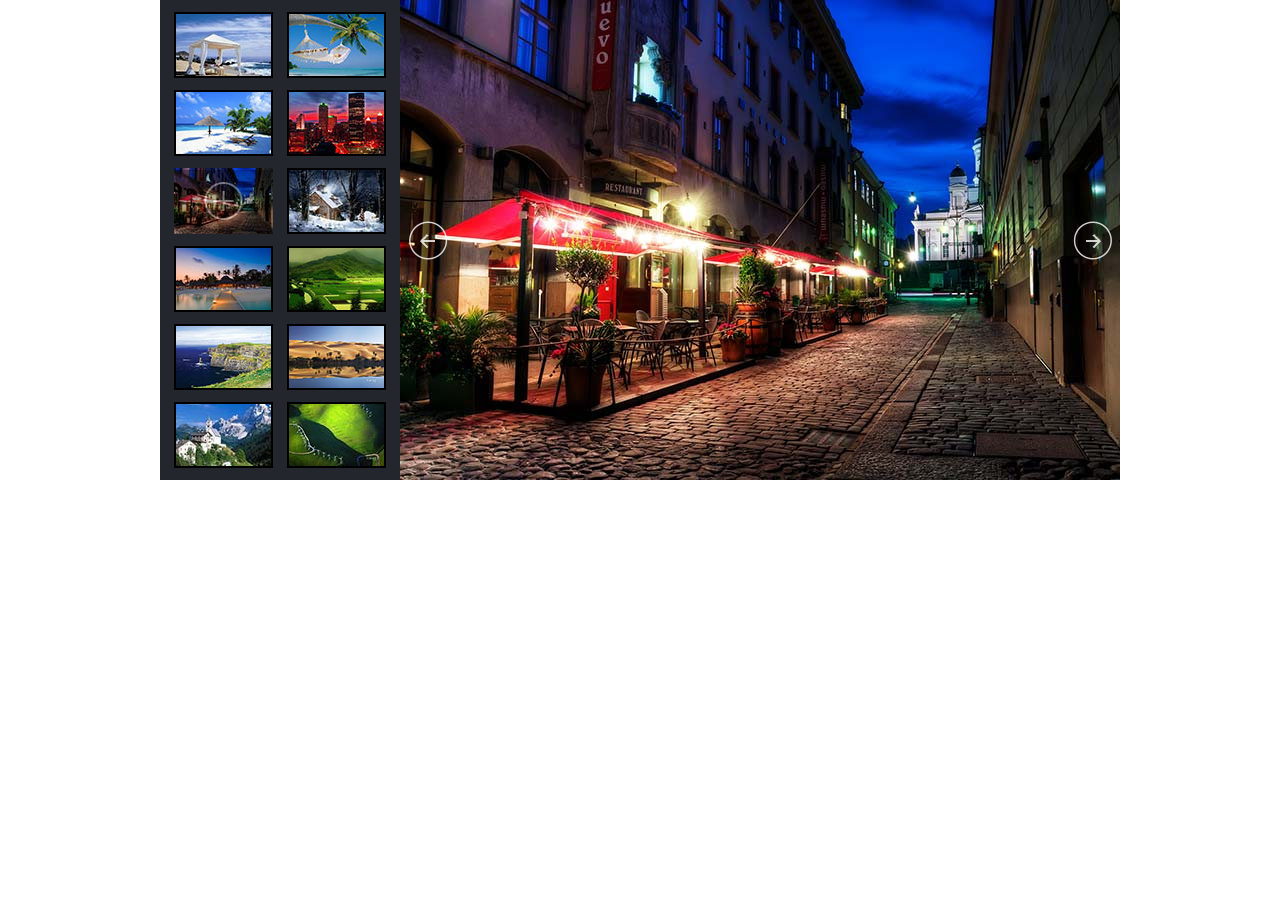
<file: admin/slider_admin/image-gallery-with-vertical-thumbnail.slider/no-jquery.html>
<!DOCTYPE html>
<html>
<head>
    <meta charset="utf-8">
    <meta name="viewport" content="width=device-width, initial-scale=1.0">
    <title></title>
</head>
<body style="padding:0px; margin:0px; background-color:#fff;font-family:Arial, sans-serif">

    <!-- #region Jssor Slider Begin -->

    <!-- Generated by Jssor Slider Maker Online. -->
    <!-- This demo works without jquery library. -->

    <script type="text/javascript" src="js/jssor.slider.min.js"></script>
    <!-- use jssor.slider.debug.js instead for debug -->
    <script>
        jssor_1_slider_init = function() {
            
            var jssor_1_SlideshowTransitions = [
              {$Duration:1200,$Zoom:1,$Easing:{$Zoom:$Jease$.$InCubic,$Opacity:$Jease$.$OutQuad},$Opacity:2},
              {$Duration:1000,$Zoom:11,$SlideOut:true,$Easing:{$Zoom:$Jease$.$InExpo,$Opacity:$Jease$.$Linear},$Opacity:2},
              {$Duration:1200,$Zoom:1,$Rotate:1,$During:{$Zoom:[0.2,0.8],$Rotate:[0.2,0.8]},$Easing:{$Zoom:$Jease$.$Swing,$Opacity:$Jease$.$Linear,$Rotate:$Jease$.$Swing},$Opacity:2,$Round:{$Rotate:0.5}},
              {$Duration:1000,$Zoom:11,$Rotate:1,$SlideOut:true,$Easing:{$Zoom:$Jease$.$InExpo,$Opacity:$Jease$.$Linear,$Rotate:$Jease$.$InExpo},$Opacity:2,$Round:{$Rotate:0.8}},
              {$Duration:1200,x:0.5,$Cols:2,$Zoom:1,$Assembly:2049,$ChessMode:{$Column:15},$Easing:{$Left:$Jease$.$InCubic,$Zoom:$Jease$.$InCubic,$Opacity:$Jease$.$Linear},$Opacity:2},
              {$Duration:1200,x:4,$Cols:2,$Zoom:11,$SlideOut:true,$Assembly:2049,$ChessMode:{$Column:15},$Easing:{$Left:$Jease$.$InExpo,$Zoom:$Jease$.$InExpo,$Opacity:$Jease$.$Linear},$Opacity:2},
              {$Duration:1200,x:0.6,$Zoom:1,$Rotate:1,$During:{$Left:[0.2,0.8],$Zoom:[0.2,0.8],$Rotate:[0.2,0.8]},$Easing:{$Left:$Jease$.$Swing,$Zoom:$Jease$.$Swing,$Opacity:$Jease$.$Linear,$Rotate:$Jease$.$Swing},$Opacity:2,$Round:{$Rotate:0.5}},
              {$Duration:1000,x:-4,$Zoom:11,$Rotate:1,$SlideOut:true,$Easing:{$Left:$Jease$.$InExpo,$Zoom:$Jease$.$InExpo,$Opacity:$Jease$.$Linear,$Rotate:$Jease$.$InExpo},$Opacity:2,$Round:{$Rotate:0.8}},
              {$Duration:1200,x:-0.6,$Zoom:1,$Rotate:1,$During:{$Left:[0.2,0.8],$Zoom:[0.2,0.8],$Rotate:[0.2,0.8]},$Easing:{$Left:$Jease$.$Swing,$Zoom:$Jease$.$Swing,$Opacity:$Jease$.$Linear,$Rotate:$Jease$.$Swing},$Opacity:2,$Round:{$Rotate:0.5}},
              {$Duration:1000,x:4,$Zoom:11,$Rotate:1,$SlideOut:true,$Easing:{$Left:$Jease$.$InExpo,$Zoom:$Jease$.$InExpo,$Opacity:$Jease$.$Linear,$Rotate:$Jease$.$InExpo},$Opacity:2,$Round:{$Rotate:0.8}},
              {$Duration:1200,x:0.5,y:0.3,$Cols:2,$Zoom:1,$Rotate:1,$Assembly:2049,$ChessMode:{$Column:15},$Easing:{$Left:$Jease$.$InCubic,$Top:$Jease$.$InCubic,$Zoom:$Jease$.$InCubic,$Opacity:$Jease$.$OutQuad,$Rotate:$Jease$.$InCubic},$Opacity:2,$Round:{$Rotate:0.7}},
              {$Duration:1000,x:0.5,y:0.3,$Cols:2,$Zoom:1,$Rotate:1,$SlideOut:true,$Assembly:2049,$ChessMode:{$Column:15},$Easing:{$Left:$Jease$.$InExpo,$Top:$Jease$.$InExpo,$Zoom:$Jease$.$InExpo,$Opacity:$Jease$.$Linear,$Rotate:$Jease$.$InExpo},$Opacity:2,$Round:{$Rotate:0.7}},
              {$Duration:1200,x:-4,y:2,$Rows:2,$Zoom:11,$Rotate:1,$Assembly:2049,$ChessMode:{$Row:28},$Easing:{$Left:$Jease$.$InCubic,$Top:$Jease$.$InCubic,$Zoom:$Jease$.$InCubic,$Opacity:$Jease$.$OutQuad,$Rotate:$Jease$.$InCubic},$Opacity:2,$Round:{$Rotate:0.7}},
              {$Duration:1200,x:1,y:2,$Cols:2,$Zoom:11,$Rotate:1,$Assembly:2049,$ChessMode:{$Column:19},$Easing:{$Left:$Jease$.$InCubic,$Top:$Jease$.$InCubic,$Zoom:$Jease$.$InCubic,$Opacity:$Jease$.$OutQuad,$Rotate:$Jease$.$InCubic},$Opacity:2,$Round:{$Rotate:0.8}}
            ];
            
            var jssor_1_options = {
              $AutoPlay: true,
              $SlideshowOptions: {
                $Class: $JssorSlideshowRunner$,
                $Transitions: jssor_1_SlideshowTransitions,
                $TransitionsOrder: 1
              },
              $ArrowNavigatorOptions: {
                $Class: $JssorArrowNavigator$
              },
              $ThumbnailNavigatorOptions: {
                $Class: $JssorThumbnailNavigator$,
                $Rows: 2,
                $Cols: 6,
                $SpacingX: 14,
                $SpacingY: 12,
                $Orientation: 2,
                $Align: 156
              }
            };
            
            var jssor_1_slider = new $JssorSlider$("jssor_1", jssor_1_options);
            
            //responsive code begin
            //you can remove responsive code if you don't want the slider scales while window resizing
            function ScaleSlider() {
                var refSize = jssor_1_slider.$Elmt.parentNode.clientWidth;
                if (refSize) {
                    refSize = Math.min(refSize, 960);
                    refSize = Math.max(refSize, 300);
                    jssor_1_slider.$ScaleWidth(refSize);
                }
                else {
                    window.setTimeout(ScaleSlider, 30);
                }
            }
            ScaleSlider();
            $Jssor$.$AddEvent(window, "load", ScaleSlider);
            $Jssor$.$AddEvent(window, "resize", ScaleSlider);
            $Jssor$.$AddEvent(window, "orientationchange", ScaleSlider);
            //responsive code end
        };
    </script>

    <style>
        
        /* jssor slider arrow navigator skin 05 css */
        /*
        .jssora05l                  (normal)
        .jssora05r                  (normal)
        .jssora05l:hover            (normal mouseover)
        .jssora05r:hover            (normal mouseover)
        .jssora05l.jssora05ldn      (mousedown)
        .jssora05r.jssora05rdn      (mousedown)
        */
        .jssora05l, .jssora05r {
            display: block;
            position: absolute;
            /* size of arrow element */
            width: 40px;
            height: 40px;
            cursor: pointer;
            background: url('img/a17.png') no-repeat;
            overflow: hidden;
        }
        .jssora05l { background-position: -10px -40px; }
        .jssora05r { background-position: -70px -40px; }
        .jssora05l:hover { background-position: -130px -40px; }
        .jssora05r:hover { background-position: -190px -40px; }
        .jssora05l.jssora05ldn { background-position: -250px -40px; }
        .jssora05r.jssora05rdn { background-position: -310px -40px; }

        /* jssor slider thumbnail navigator skin 01 css */
        /*
        .jssort01-99-66 .p            (normal)
        .jssort01-99-66 .p:hover      (normal mouseover)
        .jssort01-99-66 .p.pav        (active)
        .jssort01-99-66 .p.pdn        (mousedown)
        */
        .jssort01-99-66 .p {
            position: absolute;
            top: 0;
            left: 0;
            width: 99px;
            height: 66px;
        }
        
        .jssort01-99-66 .t {
            position: absolute;
            top: 0;
            left: 0;
            width: 100%;
            height: 100%;
            border: none;
        }
        
        .jssort01-99-66 .w {
            position: absolute;
            top: 0px;
            left: 0px;
            width: 100%;
            height: 100%;
        }
        
        .jssort01-99-66 .c {
            position: absolute;
            top: 0px;
            left: 0px;
            width: 95px;
            height: 62px;
            border: #000 2px solid;
            box-sizing: content-box;
            background: url('img/t01.png') -800px -800px no-repeat;
            _background: none;
        }
        
        .jssort01-99-66 .pav .c {
            top: 2px;
            _top: 0px;
            left: 2px;
            _left: 0px;
            width: 95px;
            height: 62px;
            border: #000 0px solid;
            _border: #fff 2px solid;
            background-position: 50% 50%;
        }
        
        .jssort01-99-66 .p:hover .c {
            top: 0px;
            left: 0px;
            width: 97px;
            height: 64px;
            border: #fff 1px solid;
            background-position: 50% 50%;
        }
        
        .jssort01-99-66 .p.pdn .c {
            background-position: 50% 50%;
            width: 95px;
            height: 62px;
            border: #000 2px solid;
        }
        
        * html .jssort01-99-66 .c, * html .jssort01-99-66 .pdn .c, * html .jssort01-99-66 .pav .c {
            /* ie quirks mode adjust */
            width /**/: 99px;
            height /**/: 66px;
        }
        
    </style>


    <div id="jssor_1" style="position: relative; margin: 0 auto; top: 0px; left: 0px; width: 960px; height: 480px; overflow: hidden; visibility: hidden; background-color: #24262e;">
        <!-- Loading Screen -->
        <div data-u="loading" style="position: absolute; top: 0px; left: 0px;">
            <div style="filter: alpha(opacity=70); opacity: 0.7; position: absolute; display: block; top: 0px; left: 0px; width: 100%; height: 100%;"></div>
            <div style="position:absolute;display:block;background:url('img/loading.gif') no-repeat center center;top:0px;left:0px;width:100%;height:100%;"></div>
        </div>
        <div data-u="slides" style="cursor: default; position: relative; top: 0px; left: 240px; width: 720px; height: 480px; overflow: hidden;">
            <div data-p="150.00" style="display: none;">
                <img data-u="image" src="img/01.jpg" />
                <img data-u="thumb" src="img/thumb-01.jpg" />
            </div>
            <div data-p="150.00" style="display: none;">
                <img data-u="image" src="img/02.jpg" />
                <img data-u="thumb" src="img/thumb-02.jpg" />
            </div>
            <div data-p="150.00" style="display: none;">
                <img data-u="image" src="img/03.jpg" />
                <img data-u="thumb" src="img/thumb-03.jpg" />
            </div>
            <div data-p="150.00" style="display: none;">
                <img data-u="image" src="img/04.jpg" />
                <img data-u="thumb" src="img/thumb-04.jpg" />
            </div>
            <div data-p="150.00" style="display: none;">
                <img data-u="image" src="img/05.jpg" />
                <img data-u="thumb" src="img/thumb-05.jpg" />
            </div>
            <div data-p="150.00" style="display: none;">
                <img data-u="image" src="img/06.jpg" />
                <img data-u="thumb" src="img/thumb-06.jpg" />
            </div>
            <div data-p="150.00" style="display: none;">
                <img data-u="image" src="img/07.jpg" />
                <img data-u="thumb" src="img/thumb-07.jpg" />
            </div>
            <div data-p="150.00" style="display: none;">
                <img data-u="image" src="img/08.jpg" />
                <img data-u="thumb" src="img/thumb-08.jpg" />
            </div>
            <div data-p="150.00" style="display: none;">
                <img data-u="image" src="img/09.jpg" />
                <img data-u="thumb" src="img/thumb-09.jpg" />
            </div>
            <div data-p="150.00" style="display: none;">
                <img data-u="image" src="img/10.jpg" />
                <img data-u="thumb" src="img/thumb-10.jpg" />
            </div>
            <div data-p="150.00" style="display: none;">
                <img data-u="image" src="img/11.jpg" />
                <img data-u="thumb" src="img/thumb-11.jpg" />
            </div>
            <div data-p="150.00" style="display: none;">
                <img data-u="image" src="img/12.jpg" />
                <img data-u="thumb" src="img/thumb-12.jpg" />
            </div>
            <div data-p="150.00" style="display: none;">
                <img data-u="image" src="img/13.jpg" />
                <img data-u="thumb" src="img/thumb-13.jpg" />
            </div>
            <div data-p="150.00" style="display: none;">
                <img data-u="image" src="img/14.jpg" />
                <img data-u="thumb" src="img/thumb-14.jpg" />
            </div>
        </div>
        <!-- Thumbnail Navigator -->
        <div data-u="thumbnavigator" class="jssort01-99-66" style="position:absolute;left:0px;top:0px;width:240px;height:480px;" data-autocenter="2">
            <!-- Thumbnail Item Skin Begin -->
            <div data-u="slides" style="cursor: default;">
                <div data-u="prototype" class="p">
                    <div class="w">
                        <div data-u="thumbnailtemplate" class="t"></div>
                    </div>
                    <div class="c"></div>
                </div>
            </div>
            <!-- Thumbnail Item Skin End -->
        </div>
        <!-- Arrow Navigator -->
        <span data-u="arrowleft" class="jssora05l" style="top:158px;left:248px;width:40px;height:40px;" data-autocenter="2"></span>
        <span data-u="arrowright" class="jssora05r" style="top:158px;right:8px;width:40px;height:40px;" data-autocenter="2"></span>
        <a href="http://www.jssor.com" style="display:none">Slideshow Maker</a>
    </div>
    <script>
        jssor_1_slider_init();
    </script>

    <!-- #endregion Jssor Slider End -->
</body>
</html>
</file>
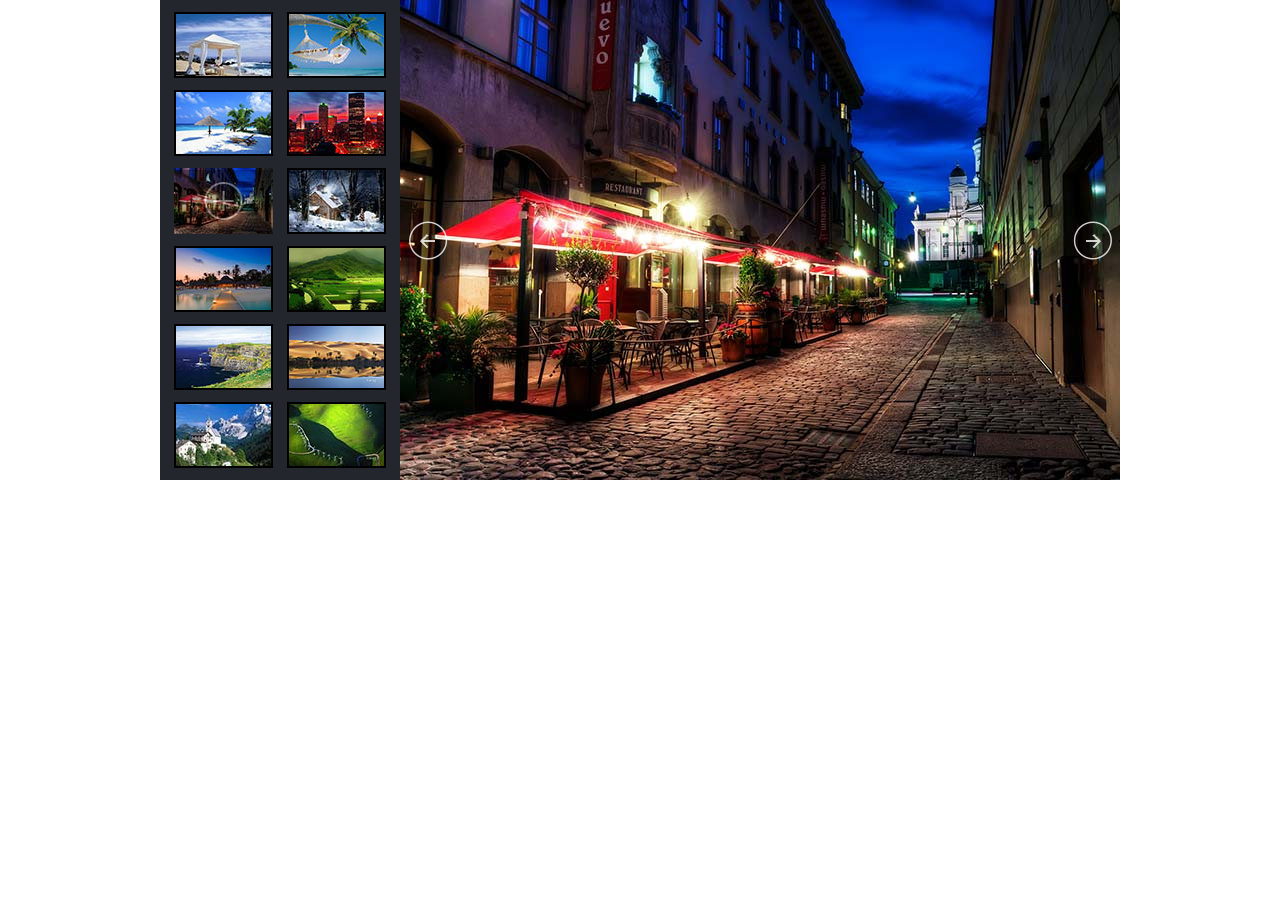
<file: admin/slider_admin/image-gallery-with-vertical-thumbnail.slider/with-jquery.html>
<!DOCTYPE html>
<html>
<head>
    <meta charset="utf-8">
    <meta name="viewport" content="width=device-width, initial-scale=1.0">
    <title></title>
</head>
<body style="padding:0px; margin:0px; background-color:#fff;font-family:Arial, sans-serif">

    <!-- #region Jssor Slider Begin -->

    <!-- Generated by Jssor Slider Maker Online. -->
    <!-- This demo works with jquery library -->

    <script type="text/javascript" src="js/jquery-1.9.1.min.js"></script>
    <script type="text/javascript" src="js/jssor.slider.mini.js"></script>
    <!-- use jssor.slider.debug.js instead for debug -->
    <script>
        jQuery(document).ready(function ($) {
            
            var jssor_1_SlideshowTransitions = [
              {$Duration:1200,$Zoom:1,$Easing:{$Zoom:$Jease$.$InCubic,$Opacity:$Jease$.$OutQuad},$Opacity:2},
              {$Duration:1000,$Zoom:11,$SlideOut:true,$Easing:{$Zoom:$Jease$.$InExpo,$Opacity:$Jease$.$Linear},$Opacity:2},
              {$Duration:1200,$Zoom:1,$Rotate:1,$During:{$Zoom:[0.2,0.8],$Rotate:[0.2,0.8]},$Easing:{$Zoom:$Jease$.$Swing,$Opacity:$Jease$.$Linear,$Rotate:$Jease$.$Swing},$Opacity:2,$Round:{$Rotate:0.5}},
              {$Duration:1000,$Zoom:11,$Rotate:1,$SlideOut:true,$Easing:{$Zoom:$Jease$.$InExpo,$Opacity:$Jease$.$Linear,$Rotate:$Jease$.$InExpo},$Opacity:2,$Round:{$Rotate:0.8}},
              {$Duration:1200,x:0.5,$Cols:2,$Zoom:1,$Assembly:2049,$ChessMode:{$Column:15},$Easing:{$Left:$Jease$.$InCubic,$Zoom:$Jease$.$InCubic,$Opacity:$Jease$.$Linear},$Opacity:2},
              {$Duration:1200,x:4,$Cols:2,$Zoom:11,$SlideOut:true,$Assembly:2049,$ChessMode:{$Column:15},$Easing:{$Left:$Jease$.$InExpo,$Zoom:$Jease$.$InExpo,$Opacity:$Jease$.$Linear},$Opacity:2},
              {$Duration:1200,x:0.6,$Zoom:1,$Rotate:1,$During:{$Left:[0.2,0.8],$Zoom:[0.2,0.8],$Rotate:[0.2,0.8]},$Easing:{$Left:$Jease$.$Swing,$Zoom:$Jease$.$Swing,$Opacity:$Jease$.$Linear,$Rotate:$Jease$.$Swing},$Opacity:2,$Round:{$Rotate:0.5}},
              {$Duration:1000,x:-4,$Zoom:11,$Rotate:1,$SlideOut:true,$Easing:{$Left:$Jease$.$InExpo,$Zoom:$Jease$.$InExpo,$Opacity:$Jease$.$Linear,$Rotate:$Jease$.$InExpo},$Opacity:2,$Round:{$Rotate:0.8}},
              {$Duration:1200,x:-0.6,$Zoom:1,$Rotate:1,$During:{$Left:[0.2,0.8],$Zoom:[0.2,0.8],$Rotate:[0.2,0.8]},$Easing:{$Left:$Jease$.$Swing,$Zoom:$Jease$.$Swing,$Opacity:$Jease$.$Linear,$Rotate:$Jease$.$Swing},$Opacity:2,$Round:{$Rotate:0.5}},
              {$Duration:1000,x:4,$Zoom:11,$Rotate:1,$SlideOut:true,$Easing:{$Left:$Jease$.$InExpo,$Zoom:$Jease$.$InExpo,$Opacity:$Jease$.$Linear,$Rotate:$Jease$.$InExpo},$Opacity:2,$Round:{$Rotate:0.8}},
              {$Duration:1200,x:0.5,y:0.3,$Cols:2,$Zoom:1,$Rotate:1,$Assembly:2049,$ChessMode:{$Column:15},$Easing:{$Left:$Jease$.$InCubic,$Top:$Jease$.$InCubic,$Zoom:$Jease$.$InCubic,$Opacity:$Jease$.$OutQuad,$Rotate:$Jease$.$InCubic},$Opacity:2,$Round:{$Rotate:0.7}},
              {$Duration:1000,x:0.5,y:0.3,$Cols:2,$Zoom:1,$Rotate:1,$SlideOut:true,$Assembly:2049,$ChessMode:{$Column:15},$Easing:{$Left:$Jease$.$InExpo,$Top:$Jease$.$InExpo,$Zoom:$Jease$.$InExpo,$Opacity:$Jease$.$Linear,$Rotate:$Jease$.$InExpo},$Opacity:2,$Round:{$Rotate:0.7}},
              {$Duration:1200,x:-4,y:2,$Rows:2,$Zoom:11,$Rotate:1,$Assembly:2049,$ChessMode:{$Row:28},$Easing:{$Left:$Jease$.$InCubic,$Top:$Jease$.$InCubic,$Zoom:$Jease$.$InCubic,$Opacity:$Jease$.$OutQuad,$Rotate:$Jease$.$InCubic},$Opacity:2,$Round:{$Rotate:0.7}},
              {$Duration:1200,x:1,y:2,$Cols:2,$Zoom:11,$Rotate:1,$Assembly:2049,$ChessMode:{$Column:19},$Easing:{$Left:$Jease$.$InCubic,$Top:$Jease$.$InCubic,$Zoom:$Jease$.$InCubic,$Opacity:$Jease$.$OutQuad,$Rotate:$Jease$.$InCubic},$Opacity:2,$Round:{$Rotate:0.8}}
            ];
            
            var jssor_1_options = {
              $AutoPlay: true,
              $SlideshowOptions: {
                $Class: $JssorSlideshowRunner$,
                $Transitions: jssor_1_SlideshowTransitions,
                $TransitionsOrder: 1
              },
              $ArrowNavigatorOptions: {
                $Class: $JssorArrowNavigator$
              },
              $ThumbnailNavigatorOptions: {
                $Class: $JssorThumbnailNavigator$,
                $Rows: 2,
                $Cols: 6,
                $SpacingX: 14,
                $SpacingY: 12,
                $Orientation: 2,
                $Align: 156
              }
            };
            
            var jssor_1_slider = new $JssorSlider$("jssor_1", jssor_1_options);
            
            //responsive code begin
            //you can remove responsive code if you don't want the slider scales while window resizing
            function ScaleSlider() {
                var refSize = jssor_1_slider.$Elmt.parentNode.clientWidth;
                if (refSize) {
                    refSize = Math.min(refSize, 960);
                    refSize = Math.max(refSize, 300);
                    jssor_1_slider.$ScaleWidth(refSize);
                }
                else {
                    window.setTimeout(ScaleSlider, 30);
                }
            }
            ScaleSlider();
            $(window).bind("load", ScaleSlider);
            $(window).bind("resize", ScaleSlider);
            $(window).bind("orientationchange", ScaleSlider);
            //responsive code end
        });
    </script>

    <style>
        
        /* jssor slider arrow navigator skin 05 css */
        /*
        .jssora05l                  (normal)
        .jssora05r                  (normal)
        .jssora05l:hover            (normal mouseover)
        .jssora05r:hover            (normal mouseover)
        .jssora05l.jssora05ldn      (mousedown)
        .jssora05r.jssora05rdn      (mousedown)
        */
        .jssora05l, .jssora05r {
            display: block;
            position: absolute;
            /* size of arrow element */
            width: 40px;
            height: 40px;
            cursor: pointer;
            background: url('img/a17.png') no-repeat;
            overflow: hidden;
        }
        .jssora05l { background-position: -10px -40px; }
        .jssora05r { background-position: -70px -40px; }
        .jssora05l:hover { background-position: -130px -40px; }
        .jssora05r:hover { background-position: -190px -40px; }
        .jssora05l.jssora05ldn { background-position: -250px -40px; }
        .jssora05r.jssora05rdn { background-position: -310px -40px; }

        /* jssor slider thumbnail navigator skin 01 css */
        /*
        .jssort01-99-66 .p            (normal)
        .jssort01-99-66 .p:hover      (normal mouseover)
        .jssort01-99-66 .p.pav        (active)
        .jssort01-99-66 .p.pdn        (mousedown)
        */
        .jssort01-99-66 .p {
            position: absolute;
            top: 0;
            left: 0;
            width: 99px;
            height: 66px;
        }
        
        .jssort01-99-66 .t {
            position: absolute;
            top: 0;
            left: 0;
            width: 100%;
            height: 100%;
            border: none;
        }
        
        .jssort01-99-66 .w {
            position: absolute;
            top: 0px;
            left: 0px;
            width: 100%;
            height: 100%;
        }
        
        .jssort01-99-66 .c {
            position: absolute;
            top: 0px;
            left: 0px;
            width: 95px;
            height: 62px;
            border: #000 2px solid;
            box-sizing: content-box;
            background: url('img/t01.png') -800px -800px no-repeat;
            _background: none;
        }
        
        .jssort01-99-66 .pav .c {
            top: 2px;
            _top: 0px;
            left: 2px;
            _left: 0px;
            width: 95px;
            height: 62px;
            border: #000 0px solid;
            _border: #fff 2px solid;
            background-position: 50% 50%;
        }
        
        .jssort01-99-66 .p:hover .c {
            top: 0px;
            left: 0px;
            width: 97px;
            height: 64px;
            border: #fff 1px solid;
            background-position: 50% 50%;
        }
        
        .jssort01-99-66 .p.pdn .c {
            background-position: 50% 50%;
            width: 95px;
            height: 62px;
            border: #000 2px solid;
        }
        
        * html .jssort01-99-66 .c, * html .jssort01-99-66 .pdn .c, * html .jssort01-99-66 .pav .c {
            /* ie quirks mode adjust */
            width /**/: 99px;
            height /**/: 66px;
        }
        
    </style>


    <div id="jssor_1" style="position: relative; margin: 0 auto; top: 0px; left: 0px; width: 960px; height: 480px; overflow: hidden; visibility: hidden; background-color: #24262e;">
        <!-- Loading Screen -->
        <div data-u="loading" style="position: absolute; top: 0px; left: 0px;">
            <div style="filter: alpha(opacity=70); opacity: 0.7; position: absolute; display: block; top: 0px; left: 0px; width: 100%; height: 100%;"></div>
            <div style="position:absolute;display:block;background:url('img/loading.gif') no-repeat center center;top:0px;left:0px;width:100%;height:100%;"></div>
        </div>
        <div data-u="slides" style="cursor: default; position: relative; top: 0px; left: 240px; width: 720px; height: 480px; overflow: hidden;">
            <div data-p="150.00" style="display: none;">
                <img data-u="image" src="img/01.jpg" />
                <img data-u="thumb" src="img/thumb-01.jpg" />
            </div>
            <div data-p="150.00" style="display: none;">
                <img data-u="image" src="img/02.jpg" />
                <img data-u="thumb" src="img/thumb-02.jpg" />
            </div>
            <div data-p="150.00" style="display: none;">
                <img data-u="image" src="img/03.jpg" />
                <img data-u="thumb" src="img/thumb-03.jpg" />
            </div>
            <div data-p="150.00" style="display: none;">
                <img data-u="image" src="img/04.jpg" />
                <img data-u="thumb" src="img/thumb-04.jpg" />
            </div>
            <div data-p="150.00" style="display: none;">
                <img data-u="image" src="img/05.jpg" />
                <img data-u="thumb" src="img/thumb-05.jpg" />
            </div>
            <div data-p="150.00" style="display: none;">
                <img data-u="image" src="img/06.jpg" />
                <img data-u="thumb" src="img/thumb-06.jpg" />
            </div>
            <div data-p="150.00" style="display: none;">
                <img data-u="image" src="img/07.jpg" />
                <img data-u="thumb" src="img/thumb-07.jpg" />
            </div>
            <div data-p="150.00" style="display: none;">
                <img data-u="image" src="img/08.jpg" />
                <img data-u="thumb" src="img/thumb-08.jpg" />
            </div>
            <div data-p="150.00" style="display: none;">
                <img data-u="image" src="img/09.jpg" />
                <img data-u="thumb" src="img/thumb-09.jpg" />
            </div>
            <div data-p="150.00" style="display: none;">
                <img data-u="image" src="img/10.jpg" />
                <img data-u="thumb" src="img/thumb-10.jpg" />
            </div>
            <div data-p="150.00" style="display: none;">
                <img data-u="image" src="img/11.jpg" />
                <img data-u="thumb" src="img/thumb-11.jpg" />
            </div>
            <div data-p="150.00" style="display: none;">
                <img data-u="image" src="img/12.jpg" />
                <img data-u="thumb" src="img/thumb-12.jpg" />
            </div>
            <div data-p="150.00" style="display: none;">
                <img data-u="image" src="img/13.jpg" />
                <img data-u="thumb" src="img/thumb-13.jpg" />
            </div>
            <div data-p="150.00" style="display: none;">
                <img data-u="image" src="img/14.jpg" />
                <img data-u="thumb" src="img/thumb-14.jpg" />
            </div>
        </div>
        <!-- Thumbnail Navigator -->
        <div data-u="thumbnavigator" class="jssort01-99-66" style="position:absolute;left:0px;top:0px;width:240px;height:480px;" data-autocenter="2">
            <!-- Thumbnail Item Skin Begin -->
            <div data-u="slides" style="cursor: default;">
                <div data-u="prototype" class="p">
                    <div class="w">
                        <div data-u="thumbnailtemplate" class="t"></div>
                    </div>
                    <div class="c"></div>
                </div>
            </div>
            <!-- Thumbnail Item Skin End -->
        </div>
        <!-- Arrow Navigator -->
        <span data-u="arrowleft" class="jssora05l" style="top:158px;left:248px;width:40px;height:40px;" data-autocenter="2"></span>
        <span data-u="arrowright" class="jssora05r" style="top:158px;right:8px;width:40px;height:40px;" data-autocenter="2"></span>
        <a href="http://www.jssor.com" style="display:none">Slideshow Maker</a>
    </div>

    <!-- #endregion Jssor Slider End -->
</body>
</html>
</file>
<file: popup/main.css>
#mask {
  position:absolute;
  left:0;
  top:0;
  z-index:9000;
  background-color:#000;
  display:none;
}  
#boxes .window {
  position:absolute;
  left:0;
  top:0;
  width:440px;
  height:200px;
  display:none;
  z-index:9999;
  padding:20px;
  border-radius: 15px;
  text-align: center;
}
#boxes #dialog {
  width:450px; 
  height:auto;
  padding:10px;
  background-color:#ffffff;
  font-family: 'Segoe UI Light', sans-serif;
  font-size: 15pt;
}
.maintext{
	text-align: center;
  font-family: "Segoe UI", sans-serif;
  text-decoration: none;
}
body{
  background: url('bg.jpg');
}
#lorem{
	font-family: "Segoe UI", sans-serif;
	font-size: 12pt;
  text-align: left;
}
#popupfoot{
	font-family: "Segoe UI", sans-serif;
	font-size: 16pt;
  padding: 10px 20px;
}
#popupfoot a{
	text-decoration: none;
}
.agree:hover{
  background-color: #D1D1D1;
}
.popupoption:hover{
	background-color:#D1D1D1;
	color: green;
}
.popupoption2:hover{
	
	color: red;
}
</file>
<file: calender/jsDatePick_ltr.css>
/*

	Copyright 2009 Itamar Arjuan
	jsDatePick is distributed under the terms of the GNU General Public License.

*/

.JsDatePickBox { position:relative; width:212px; font-family:Arial; }

.JsDatePickBox .jsDatePickCloseButton { cursor:pointer; position:absolute; z-index:1; top:1px; right:10px; width:33px; height:13px; background:url(img/closeButton_normal.gif) left top no-repeat; }
.JsDatePickBox .jsDatePickCloseButtonOver { cursor:pointer; position:absolute; z-index:1; top:1px; right:10px; width:33px; height:13px; background:url(img/closeButton_over.gif) left top no-repeat; }
.JsDatePickBox .jsDatePickCloseButtonDown { cursor:pointer; position:absolute; z-index:1; top:1px; right:10px; width:33px; height:13px; background:url(img/closeButton_down.gif) left top no-repeat; }

.JsDatePickBox .boxLeftWall { float:left; width:7px; margin:0; padding:0; }
.JsDatePickBox .boxLeftWall .leftTopCorner{ margin:0; padding:0; width:7px; height:8px; background:url(img/boxTopLeftCorner.png) left top no-repeat;  overflow:hidden; }
.JsDatePickBox .boxLeftWall .leftBottomCorner{ margin:0; padding:0; width:7px; height:8px; background:url(img/boxBottomLeftCorner.png) left top no-repeat;  overflow:hidden; }
.JsDatePickBox .boxLeftWall .leftWall{ margin:0; padding:0; width:7px; background:url(img/boxSideWallPx.gif) #ffffff left top repeat-y; overflow:hidden; }

.JsDatePickBox .boxRightWall { float:left; width:7px; margin:0; padding:0;}
.JsDatePickBox .boxRightWall .rightTopCorner{ margin:0; padding:0; width:7px; height:8px; background:url(img/boxTopRightCorner.png) left top no-repeat;  overflow:hidden; }
.JsDatePickBox .boxRightWall .rightBottomCorner{ margin:0; padding:0; width:7px; height:8px; background:url(img/boxBottomRightCorner.png) left top no-repeat;  overflow:hidden; }
.JsDatePickBox .boxRightWall .rightWall{ margin:0; padding:0; width:7px; background:url(img/boxSideWallPx.gif) #ffffff right top repeat-y; overflow:hidden; }

.JsDatePickBox .topWall { position:absolute; overflow:hidden; top:0px; left:7px; width:198px; height:4px; background:url(img/boxTopPx.gif) #ffffff left top repeat-x; }
.JsDatePickBox .bottomWall { position:absolute; overflow:hidden; bottom:-1px; left:7px; width:198px; height:4px; background:url(img/boxTopPx.gif) #ffffff left top repeat-x; }

.JsDatePickBox .hiddenBoxLeftWall { float:left; width:0px; overflow:hidden; overflow:hidden;}
.JsDatePickBox .hiddenBoxRightWall { float:left; width:0px; overflow:hidden; overflow:hidden;}

.JsDatePickBox .boxMain { float:left; background-color:#ffffff; margin:0; padding:15px 0 5px 0; }
.JsDatePickBox .boxMainStripped { background:#ffffff; border:none; }
.JsDatePickBox .tooltip { height:12px; line-height:11px; overflow:hidden; font-size:10px; color:#666666; text-align:left; padding:0px; margin:2px 0 2px 0; }
.JsDatePickBox .weekDaysRow { height:12px; overflow:hidden; line-height:11px; font-size:10px; color:#666666; text-align:center; padding:0px; margin:2px 0 0 0; }
.JsDatePickBox .weekDaysRow .weekDay { float:left; height:14px; overflow:hidden; width:24px; margin:0 5px 0 0; padding:0; }

.JsDatePickBox .boxMainInner { background:#ffffff; width:198px; float:left; margin:5px 0 0 0; padding:0; }
.JsDatePickBox .boxMainCellsContainer { background-color:#ffffff; margin:0; padding:0; }

.JsDatePickBox .boxMainInner .controlsBar { overflow:hidden; height:20px; position:relative; }
.JsDatePickBox .boxMainInner .controlsBarText { overflow:hidden; height:20px; line-height:20px; color:#000000; font-size:12px; text-align:center; }

.JsDatePickBox .boxMainInner .monthForwardButton  { overflow:hidden; cursor:pointer; width:20px; height:20px; position:absolute; top:0px; right:22px; background:url(img/monthForward_normal.gif) left top no-repeat; }
.JsDatePickBox .boxMainInner .monthForwardButtonOver  { overflow:hidden; cursor:pointer; width:20px; height:20px; position:absolute; top:0px; right:22px; background:url(img/monthForward_over.gif) left top no-repeat; }
.JsDatePickBox .boxMainInner .monthForwardButtonDown  { overflow:hidden; cursor:pointer; width:20px; height:20px; position:absolute; top:0px; right:22px; background:url(img/monthForward_down.gif) left top no-repeat; }

.JsDatePickBox .boxMainInner .monthBackwardButton { overflow:hidden; cursor:pointer; width:20px; height:20px; position:absolute; top:0px; left:22px; background:url(img/monthBackward_normal.gif) left top no-repeat; }
.JsDatePickBox .boxMainInner .monthBackwardButtonOver { overflow:hidden; cursor:pointer; width:20px; height:20px; position:absolute; top:0px; left:22px; background:url(img/monthBackward_over.gif) left top no-repeat; }
.JsDatePickBox .boxMainInner .monthBackwardButtonDown { overflow:hidden; cursor:pointer; width:20px; height:20px; position:absolute; top:0px; left:22px; background:url(img/monthBackward_down.gif) left top no-repeat; }

.JsDatePickBox .boxMainInner .yearForwardButton  { overflow:hidden; cursor:pointer; width:20px; height:20px; position:absolute; top:0px; right:0px; background:url(img/yearForward_normal.gif) left top no-repeat; }
.JsDatePickBox .boxMainInner .yearForwardButtonOver  { overflow:hidden; cursor:pointer; width:20px; height:20px; position:absolute; top:0px; right:0px; background:url(img/yearForward_over.gif) left top no-repeat; }
.JsDatePickBox .boxMainInner .yearForwardButtonDown  { overflow:hidden; cursor:pointer; width:20px; height:20px; position:absolute; top:0px; right:0px; background:url(img/yearForward_down.gif) left top no-repeat; }

.JsDatePickBox .boxMainInner .yearBackwardButton { overflow:hidden; cursor:pointer; width:20px; height:20px; position:absolute; top:0px; left:0px; background:url(img/yearBackward_normal.gif) left top no-repeat; }
.JsDatePickBox .boxMainInner .yearBackwardButtonOver { overflow:hidden; cursor:pointer; width:20px; height:20px; position:absolute; top:0px; left:0px; background:url(img/yearBackward_over.gif) left top no-repeat; }
.JsDatePickBox .boxMainInner .yearBackwardButtonDown { overflow:hidden; cursor:pointer; width:20px; height:20px; position:absolute; top:0px; left:0px; background:url(img/yearBackward_down.gif) left top no-repeat; }

.JsDatePickBox .boxMainInner .skipDay { cursor:default; overflow:hidden; width:24px; height:25px; float:left; margin:4px 5px 0 0; padding:0; }
.JsDatePickBox .boxMainInner .dayNormal { -khtml-user-select: none; font-size:12px; cursor:pointer; overflow:hidden; color:#4c4c4c; width:24px; height:25px; float:left; margin:4px 5px 0 0; padding:0; text-align:center; line-height:25px; /*background:url(img/dayNormal.gif) left top no-repeat;*/ }
.JsDatePickBox .boxMainInner .dayNormalToday { -khtml-user-select: none; font-size:12px; cursor:pointer; overflow:hidden; color:#f40f0f; font-weight:bold; width:24px; height:25px; float:left; margin:4px 5px 0 0; padding:0; text-align:center; line-height:25px; /*background:url(img/dayNormal.gif) left top no-repeat;*/ }

.JsDatePickBox .boxMainInner .dayDisabled { -khtml-user-select: none; cursor:default; font-size:12px; overflow:hidden; color:#999999; width:24px; height:25px; float:left; margin:4px 5px 0 0; padding:0; text-align:center; line-height:25px; /*background:url(img/dayNormal.gif) left top no-repeat;*/ }

.JsDatePickBox .boxMainInner .dayOver { -khtml-user-select: none; cursor:pointer; font-size:12px; overflow:hidden; color:#4c4c4c; width:24px; height:25px; float:left; margin:4px 5px 0 0; padding:0; text-align:center; line-height:25px; /*background:url(img/dayOver.gif) left top no-repeat;*/ }
.JsDatePickBox .boxMainInner .dayOverToday { -khtml-user-select: none; cursor:pointer; font-size:12px; overflow:hidden; font-weight:bold; color:#f40f0f; width:24px; height:25px; float:left; margin:4px 5px 0 0; padding:0; text-align:center; line-height:25px; /*background:url(img/dayOver.gif) left top no-repeat;*/ }

.JsDatePickBox .boxMainInner .dayDown { -khtml-user-select: none; cursor:pointer; font-size:12px; overflow:hidden; color:#F9F9F9; width:24px; height:25px; float:left; margin:4px 5px 0 0; padding:0; text-align:center; line-height:25px; /*background:url(img/dayDown.gif) left top no-repeat; */ }
.JsDatePickBox .boxMainInner .dayDownToday { -khtml-user-select: none; cursor:pointer; font-size:12px; overflow:hidden; color:#f40f0f; font-weight:bold; width:24px; height:25px; float:left; margin:4px 5px 0 0; padding:0; text-align:center; line-height:25px; /* background:url(img/dayDown.gif) left top no-repeat;*/ }
</file>
<file: calender/jsDatePick_ltr.min.css>
.JsDatePickBox{position:relative;width:212px;font-family:Arial;}.JsDatePickBox .jsDatePickCloseButton{cursor:pointer;position:absolute;z-index:1;top:1px;right:10px;width:33px;height:13px;background:url(img/closeButton_normal.gif) left top no-repeat;}.JsDatePickBox .jsDatePickCloseButtonOver{cursor:pointer;position:absolute;z-index:1;top:1px;right:10px;width:33px;height:13px;background:url(img/closeButton_over.gif) left top no-repeat;}.JsDatePickBox .jsDatePickCloseButtonDown{cursor:pointer;position:absolute;z-index:1;top:1px;right:10px;width:33px;height:13px;background:url(img/closeButton_down.gif) left top no-repeat;}.JsDatePickBox .boxLeftWall{float:left;width:7px;margin:0;padding:0;}.JsDatePickBox .boxLeftWall .leftTopCorner{margin:0;padding:0;width:7px;height:8px;background:url(img/boxTopLeftCorner.png) left top no-repeat;overflow:hidden;}.JsDatePickBox .boxLeftWall .leftBottomCorner{margin:0;padding:0;width:7px;height:8px;background:url(img/boxBottomLeftCorner.png) left top no-repeat;overflow:hidden;}.JsDatePickBox .boxLeftWall .leftWall{margin:0;padding:0;width:7px;background:url(img/boxSideWallPx.gif) #fff left top repeat-y;overflow:hidden;}.JsDatePickBox .boxRightWall{float:left;width:7px;margin:0;padding:0;}.JsDatePickBox .boxRightWall .rightTopCorner{margin:0;padding:0;width:7px;height:8px;background:url(img/boxTopRightCorner.png) left top no-repeat;overflow:hidden;}.JsDatePickBox .boxRightWall .rightBottomCorner{margin:0;padding:0;width:7px;height:8px;background:url(img/boxBottomRightCorner.png) left top no-repeat;overflow:hidden;}.JsDatePickBox .boxRightWall .rightWall{margin:0;padding:0;width:7px;background:url(img/boxSideWallPx.gif) #fff right top repeat-y;overflow:hidden;}.JsDatePickBox .topWall{position:absolute;overflow:hidden;top:0;left:7px;width:198px;height:4px;background:url(img/boxTopPx.gif) #fff left top repeat-x;}.JsDatePickBox .bottomWall{position:absolute;overflow:hidden;bottom:-1px;left:7px;width:198px;height:4px;background:url(img/boxTopPx.gif) #fff left top repeat-x;}.JsDatePickBox .hiddenBoxLeftWall{float:left;width:0;overflow:hidden;overflow:hidden;}.JsDatePickBox .hiddenBoxRightWall{float:left;width:0;overflow:hidden;overflow:hidden;}.JsDatePickBox .boxMain{float:left;background-color:#fff;margin:0;padding:15px 0 5px 0;}.JsDatePickBox .boxMainStripped{background:#fff;border:none;}.JsDatePickBox .tooltip{height:12px;line-height:11px;overflow:hidden;font-size:10px;color:#666;text-align:left;padding:0;margin:2px 0 2px 0;}.JsDatePickBox .weekDaysRow{height:12px;overflow:hidden;line-height:11px;font-size:10px;color:#666;text-align:center;padding:0;margin:2px 0 0 0;}.JsDatePickBox .weekDaysRow .weekDay{float:left;height:14px;overflow:hidden;width:24px;margin:0 5px 0 0;padding:0;}.JsDatePickBox .boxMainInner{background:#fff;width:198px;float:left;margin:5px 0 0 0;padding:0;}.JsDatePickBox .boxMainCellsContainer{background-color:#fff;margin:0;padding:0;}.JsDatePickBox .boxMainInner .controlsBar{overflow:hidden;height:20px;position:relative;}.JsDatePickBox .boxMainInner .controlsBarText{overflow:hidden;height:20px;line-height:20px;color:#000;font-size:12px;text-align:center;}.JsDatePickBox .boxMainInner .monthForwardButton{overflow:hidden;cursor:pointer;width:20px;height:20px;position:absolute;top:0;right:22px;background:url(img/monthForward_normal.gif) left top no-repeat;}.JsDatePickBox .boxMainInner .monthForwardButtonOver{overflow:hidden;cursor:pointer;width:20px;height:20px;position:absolute;top:0;right:22px;background:url(img/monthForward_over.gif) left top no-repeat;}.JsDatePickBox .boxMainInner .monthForwardButtonDown{overflow:hidden;cursor:pointer;width:20px;height:20px;position:absolute;top:0;right:22px;background:url(img/monthForward_down.gif) left top no-repeat;}.JsDatePickBox .boxMainInner .monthBackwardButton{overflow:hidden;cursor:pointer;width:20px;height:20px;position:absolute;top:0;left:22px;background:url(img/monthBackward_normal.gif) left top no-repeat;}.JsDatePickBox .boxMainInner .monthBackwardButtonOver{overflow:hidden;cursor:pointer;width:20px;height:20px;position:absolute;top:0;left:22px;background:url(img/monthBackward_over.gif) left top no-repeat;}.JsDatePickBox .boxMainInner .monthBackwardButtonDown{overflow:hidden;cursor:pointer;width:20px;height:20px;position:absolute;top:0;left:22px;background:url(img/monthBackward_down.gif) left top no-repeat;}.JsDatePickBox .boxMainInner .yearForwardButton{overflow:hidden;cursor:pointer;width:20px;height:20px;position:absolute;top:0;right:0;background:url(img/yearForward_normal.gif) left top no-repeat;}.JsDatePickBox .boxMainInner .yearForwardButtonOver{overflow:hidden;cursor:pointer;width:20px;height:20px;position:absolute;top:0;right:0;background:url(img/yearForward_over.gif) left top no-repeat;}.JsDatePickBox .boxMainInner .yearForwardButtonDown{overflow:hidden;cursor:pointer;width:20px;height:20px;position:absolute;top:0;right:0;background:url(img/yearForward_down.gif) left top no-repeat;}.JsDatePickBox .boxMainInner .yearBackwardButton{overflow:hidden;cursor:pointer;width:20px;height:20px;position:absolute;top:0;left:0;background:url(img/yearBackward_normal.gif) left top no-repeat;}.JsDatePickBox .boxMainInner .yearBackwardButtonOver{overflow:hidden;cursor:pointer;width:20px;height:20px;position:absolute;top:0;left:0;background:url(img/yearBackward_over.gif) left top no-repeat;}.JsDatePickBox .boxMainInner .yearBackwardButtonDown{overflow:hidden;cursor:pointer;width:20px;height:20px;position:absolute;top:0;left:0;background:url(img/yearBackward_down.gif) left top no-repeat;}.JsDatePickBox .boxMainInner .skipDay{cursor:default;overflow:hidden;width:24px;height:25px;float:left;margin:4px 5px 0 0;padding:0;}.JsDatePickBox .boxMainInner .dayNormal{-khtml-user-select:none;font-size:12px;cursor:pointer;overflow:hidden;color:#4c4c4c;width:24px;height:25px;float:left;margin:4px 5px 0 0;padding:0;text-align:center;line-height:25px;}.JsDatePickBox .boxMainInner .dayNormalToday{-khtml-user-select:none;font-size:12px;cursor:pointer;overflow:hidden;color:#f40f0f;font-weight:bold;width:24px;height:25px;float:left;margin:4px 5px 0 0;padding:0;text-align:center;line-height:25px;}.JsDatePickBox .boxMainInner .dayDisabled{-khtml-user-select:none;cursor:default;font-size:12px;overflow:hidden;color:#999;width:24px;height:25px;float:left;margin:4px 5px 0 0;padding:0;text-align:center;line-height:25px;}.JsDatePickBox .boxMainInner .dayOver{-khtml-user-select:none;cursor:pointer;font-size:12px;overflow:hidden;color:#4c4c4c;width:24px;height:25px;float:left;margin:4px 5px 0 0;padding:0;text-align:center;line-height:25px;}.JsDatePickBox .boxMainInner .dayOverToday{-khtml-user-select:none;cursor:pointer;font-size:12px;overflow:hidden;font-weight:bold;color:#f40f0f;width:24px;height:25px;float:left;margin:4px 5px 0 0;padding:0;text-align:center;line-height:25px;}.JsDatePickBox .boxMainInner .dayDown{-khtml-user-select:none;cursor:pointer;font-size:12px;overflow:hidden;color:#F9F9F9;width:24px;height:25px;float:left;margin:4px 5px 0 0;padding:0;text-align:center;line-height:25px;}.JsDatePickBox .boxMainInner .dayDownToday{-khtml-user-select:none;cursor:pointer;font-size:12px;overflow:hidden;color:#f40f0f;font-weight:bold;width:24px;height:25px;float:left;margin:4px 5px 0 0;padding:0;text-align:center;line-height:25px;}
</file>
